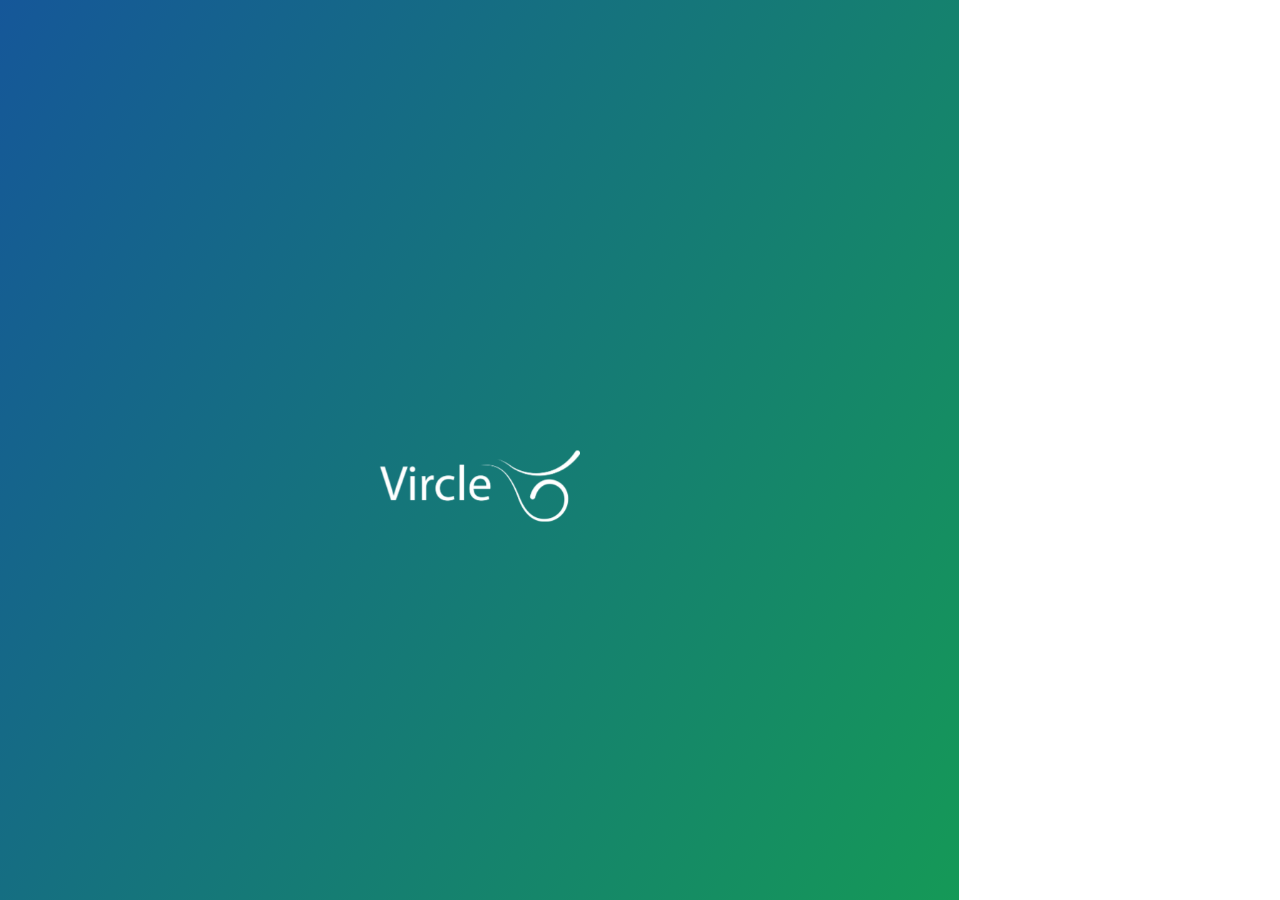
<file: index.html>
<!DOCTYPE html>
<html lang="en">
  <head>
    <meta charset="utf-8">
    <meta name="viewport" content="width=device-width, initial-scale=1, maximum-scale=1, minimum-scale=1, user-scalable=no, minimal-ui">
    <meta name="apple-mobile-web-app-capable" content="yes">
    <meta name="apple-mobile-web-app-status-bar-style" content="black">
    <title>vircle</title>
      <link rel="stylesheet" href="ui/css/framework7.min.css">
       <link rel="stylesheet" href="ui/css/font-awesome.min.css">
      <link href="ui/support/skype/emoticons.css" rel="stylesheet" type="text/css">
      <link rel="stylesheet" href="ui/css/style.css">
      <!-- Favicon-->
      <link href="ui/img/icon-57.png" rel="shortcut icon">
      <!-- iOS 7 iPad (retina) -->
      <link href="ui/img/icon-152.png" sizes="152x152" rel="apple-touch-icon">
      <!-- iOS 6 iPad (retina) -->
      <link href="ui/img/icon-144.png" sizes="144x144" rel="apple-touch-icon">
      <!-- iOS 7 iPhone (retina) -->
      <link href="ui/img/icon-120.png" sizes="120x120" rel="apple-touch-icon">
      <!-- iOS 6 iPhone (retina) -->
      <link href="ui/img/icon-114.png" sizes="114x114" rel="apple-touch-icon">
      <!-- iOS 7 iPad -->
      <link href="ui/img/icon-76.png" sizes="76x76" rel="apple-touch-icon">
      <!-- iOS 6 iPad -->
      <link href="ui/img/icon-72.png" sizes="72x72" rel="apple-touch-icon">
      <!-- iOS 6 iPhone -->
      <link href="ui/img/icon-57.png" sizes="57x57" rel="apple-touch-icon">
  </head>
  <body onunload="">
    <div class="statusbar-overlay"></div>
    <div class="panel-overlay"></div>
    <!-- Views -->
    <div class="views">
      <!-- Main view (right) -->
      <div class="view view-main navbar-through">
        <!-- <div class="navbar">
          <div class="navbar-inner">
            <div class="center sliding">Vircle</div>
          </div>
        </div>
        -->
        <!-- Pages-->
        <div class="pages">
          <!-- Page, data-page contains page name-->
            <div data-page="splash" class="page no-toolbar toolbar-fixed">
                <div class="page-content splash-page">
                    <div class="title splashlogo">
                        <h1><a href="ui/index.html">
                            <img src="ui/img/white.png" width="200px">
                        </a></h1>

                    </div>
                </div>
            </div>
        </div>
      </div>
    </div>
    <script type="text/javascript" src="ui/js/jquery-1.11.3.min.js"></script>
    <script type="text/javascript" src="ui/js/framework7.min.js"></script>
  </body>
</html>
</file>
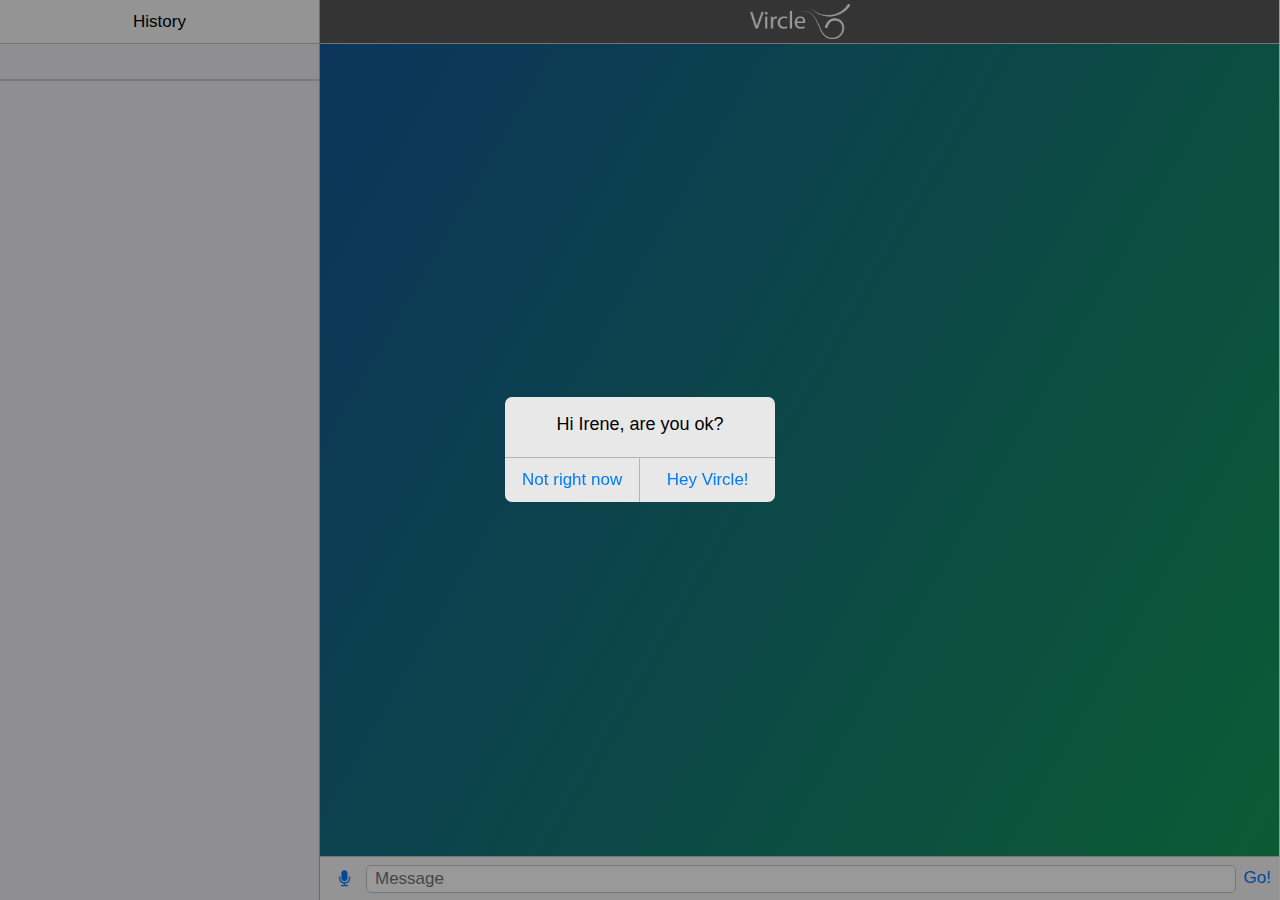
<file: ui/index.html>
<!DOCTYPE html>
<html lang="en"> <!-- manifest="cache.manifest" -->
  <head>
    <meta charset="utf-8">
    <meta name="viewport" content="width=device-width, initial-scale=1, maximum-scale=1, minimum-scale=1, user-scalable=no, minimal-ui">
    <meta name="apple-mobile-web-app-capable" content="yes">
    <meta name="apple-mobile-web-app-status-bar-style" content="black">
    <title>vircle</title>
      <link rel="stylesheet" href="css/framework7.min.css">
       <link rel="stylesheet" href="css/font-awesome.min.css">
      <link href="support/skype/emoticons.css" rel="stylesheet" type="text/css">
      <link rel="stylesheet" href="css/style.css">
      <!-- Favicon-->
      <link href="img/icon-57.png" rel="shortcut icon">
      <!-- iOS 7 iPad (retina) -->
      <link href="img/icon-152.png" sizes="152x152" rel="apple-touch-icon">
      <!-- iOS 6 iPad (retina) -->
      <link href="img/icon-144.png" sizes="144x144" rel="apple-touch-icon">
      <!-- iOS 7 iPhone (retina) -->
      <link href="img/icon-120.png" sizes="120x120" rel="apple-touch-icon">
      <!-- iOS 6 iPhone (retina) -->
      <link href="img/icon-114.png" sizes="114x114" rel="apple-touch-icon">
      <!-- iOS 7 iPad -->
      <link href="img/icon-76.png" sizes="76x76" rel="apple-touch-icon">
      <!-- iOS 6 iPad -->
      <link href="img/icon-72.png" sizes="72x72" rel="apple-touch-icon">
      <!-- iOS 6 iPhone -->
      <link href="img/icon-57.png" sizes="57x57" rel="apple-touch-icon">
  </head>
  <body onunload="">
    <div class="statusbar-overlay"></div>
    <div class="panel-overlay"></div>
    <!-- Views -->
    <div class="views">
      <!-- Left view -->
      <div class="view view-left navbar-through">
        <div class="navbar">
          <div class="navbar-inner">
            <div class="center sliding">History</div>
          </div>
        </div>
        <div class="pages">
          <div data-page="index-left" class="page">
            <div class="page-content">
              <div class="list-block">
                <ul id="historyList"></ul>
              </div>
            </div>
          </div>
        </div>
      </div>
      <!-- Main view (right) -->
      <div class="view view-main navbar-through">
        <div class="navbar toplogo">
          <div class="navbar-inner">
            <div class="center sliding "><img src="img/white.png" width="100px"></div>
            <!-- a href="#" class="link" onclick="newUser.remove();chattr.alert('You are now logged off.');location.reload();">Logout</a -->
          </div>
        </div>
        <!-- Pages-->
        <div class="pages">
          <!-- Page, data-page contains page name-->
            <div data-page="messages" class="page no-toolbar toolbar-fixed">
                <div class="toolbar messagebar">
                    <div class="toolbar-inner"><a href="#" id="speak" class="link icon-only"><i class="fa fa-microphone"></i></a>
                        <textarea placeholder="Message"></textarea><a href="#" class="link">Go!</a>
                    </div>
                </div>
                <div class="page-content messages-content">
                    <div class="messages"></div>
                </div>
            </div>
        </div>
      </div>
    </div>

    <div class="popup popup-options-1 optionspage">

    <div class="content-block-title forcewhite">These are my top suggestions for you:</div>
    <div class="list-block">
      <ul>
        <li class="item-content">
          <div class="item-media"><i class="fa fa-heartbeat"></i></div>
          <div class="item-inner">
            <div class="item-title"><a href="#" class="close-popup">Lie down and do this 30 minute body scan</a></div>
            <div class="item-after"><a href="#" class="close-popup"><i class="fa fa-angle-right"></i></a></div>
          </div>
        </li>
        <li class="item-content">
          <div class="item-media"><i class="fa fa-users"></i></div>
          <div class="item-inner">
            <div class="item-title"><a href="#" class="close-popup">Call Ross, he is close to your G P S location right now</a></div>
            <div class="item-after"><a href="#" class="close-popup"><i class="fa fa-angle-right"></i></a></div>
          </div>
        </li>
        <li class="item-content">
          <div class="item-media"><i class="fa fa-user-md"></i></div>
          <div class="item-inner">
            <div class="item-title"><a href="#" class="close-popup">Let me challenge your thinking through Cognitive Behavioral Therapy</a></div>
            <div class="item-after"><a href="#" class="close-popup"><i class="fa fa-angle-right"></i></a></div>
          </div>
        </li>
      </ul>
      <div class="list-block-label">Please, select one of the options</div>
    </div>

  </div>

  <div class="popup popup-options-2 optionspage">

  <div class="content-block-title forcewhite">Please rate the conversation:</div>
  <div class="list-block">
    <ul>
      <li class="item-content">
        <div class="item-media"><i class="fa fa-heart"></i></div>
        <div class="item-inner">
          <div class="item-title"><a href="#" class="close-popup">Love it</a></div>
          <div class="item-after"><a href="#" class="close-popup"><i class="fa fa-angle-right"></i></a></div>
        </div>
      </li>
      <li class="item-content">
        <div class="item-media"><i class="fa fa-thumbs-down"></i></div>
        <div class="item-inner">
          <div class="item-title"><a href="#" class="close-popup">Could be better</a></div>
          <div class="item-after"><a href="#" class="close-popup"><i class="fa fa-angle-right"></i></a></div>
        </div>
      </li>

    </ul>
    <div class="list-block-label">Please, select one of the options</div>
  </div>
</div>

    <script type="text/javascript" src="js/jquery-1.11.3.min.js"></script>
    <script type="text/javascript" src="js/framework7.min.js"></script>
    <script type="text/javascript" src="js/emoticons.js"></script>
    <script type="text/javascript" src="js/md5.js"></script>
    <script type="text/javascript" src="js/jBeep.js"></script>
    <script type="text/javascript" src="js/app.js"></script>
  </body>
</html>
</file>
<file: ui/support/skype/emoticons.css>
.emoticon {
    display: inline-block;
    width: 24px;
    height: 24px;
    text-indent: -10000px;
    overflow: hidden;
    cursor: text;
    background: url('emoticons.png') no-repeat;
    text-align: left;
}
.emoticon-smile { background-position: 0 0; }
.emoticon-sad-smile { background-position: 0 -29px; }
.emoticon-big-smile { background-position: 0 -58px; }
.emoticon-cool { background-position: 0 -87px; }
.emoticon-surprised { background-position: 0 -116px; }
.emoticon-wink { background-position: 0 -145px; }
.emoticon-crying { background-position: 0 -174px; }
.emoticon-sweating { background-position: 0 -203px; }
.emoticon-speechless { background-position: 0 -232px; }
.emoticon-kiss { background-position: 0 -261px; }
.emoticon-tongue-out { background-position: 0 -290px; }
.emoticon-blush { background-position: 0 -319px; }
.emoticon-wondering { background-position: 0 -348px; }
.emoticon-sleepy { background-position: 0 -377px; }
.emoticon-dull { background-position: 0 -406px; }
.emoticon-in-love { background-position: 0 -435px; }
.emoticon-evil-grin { background-position: 0 -464px; }
.emoticon-talking { background-position: 0 -493px; }
.emoticon-yawn { background-position: 0 -522px; }
.emoticon-puke { background-position: 0 -551px; }
.emoticon-doh { background-position: 0 -580px; }
.emoticon-angry { background-position: 0 -609px; }
.emoticon-speechless-1 { background-position: 0 -638px; }
.emoticon-it-wasnt-me { background-position: 0 -667px; }
.emoticon-kiss-1 { background-position: 0 -696px; }
.emoticon-party { background-position: 0 -725px; }
.emoticon-tongue-out-1 { background-position: 0 -754px; }
.emoticon-wondering-1 { background-position: 0 -783px; }
.emoticon-worried { background-position: 0 -812px; }
.emoticon-mmm { background-position: 0 -841px; }
.emoticon-sleepy-1 { background-position: 0 -870px; }
.emoticon-dull-1 { background-position: 0 -899px; }
.emoticon-nerd { background-position: 0 -928px; }
.emoticon-evil-grin-1 { background-position: 0 -957px; }
.emoticon-lips-sealed { background-position: 0 -986px; }
.emoticon-hi { background-position: 0 -1015px; }
.emoticon-call { background-position: 0 -1044px; }
.emoticon-devil { background-position: 0 -1073px; }
.emoticon-angel { background-position: 0 -1102px; }
.emoticon-angry-1 { background-position: 0 -1131px; }
.emoticon-envy { background-position: 0 -1160px; }
.emoticon-worried-1 { background-position: 0 -1189px; }
.emoticon-nerd-1 { background-position: 0 -1218px; }
.emoticon-wait { background-position: 0 -1247px; }
.emoticon-bear { background-position: 0 -1276px; }
.emoticon-lips-sealed-1 { background-position: 0 -1305px; }
.emoticon-make-up { background-position: 0 -1334px; }
.emoticon-giggle { background-position: 0 -1363px; }
.emoticon-clapping { background-position: 0 -1392px; }
.emoticon-thinking { background-position: 0 -1421px; }
.emoticon-bow { background-position: 0 -1450px; }
.emoticon-rofl { background-position: 0 -1479px; }
.emoticon-whew { background-position: 0 -1508px; }
.emoticon-happy { background-position: 0 -1537px; }
.emoticon-smirk { background-position: 0 -1566px; }
.emoticon-nod { background-position: 0 -1595px; }
.emoticon-shake { background-position: 0 -1624px; }
.emoticon-punch { background-position: 0 -1653px; }
.emoticon-emo { background-position: 0 -1682px; }
.emoticon-yes { background-position: 0 -1711px; }
.emoticon-no { background-position: 0 -1740px; }
.emoticon-handshake { background-position: 0 -1769px; }
.emoticon-skype { background-position: 0 -1798px; }
.emoticon-heart { background-position: 0 -1827px; }
.emoticon-broken-heart { background-position: 0 -1856px; }
.emoticon-mail { background-position: 0 -1885px; }
.emoticon-flower { background-position: 0 -1914px; }
.emoticon-rain { background-position: 0 -1943px; }
.emoticon-sun { background-position: 0 -1972px; }
.emoticon-time { background-position: -29px 0; }
.emoticon-music { background-position: -29px -29px; }
.emoticon-movie { background-position: -29px -58px; }
.emoticon-phone { background-position: -29px -87px; }
.emoticon-coffee { background-position: -29px -116px; }
.emoticon-pizza { background-position: -29px -145px; }
.emoticon-cash { background-position: -29px -174px; }
.emoticon-muscle { background-position: -29px -203px; }
.emoticon-cake { background-position: -29px -232px; }
.emoticon-beer { background-position: -29px -261px; }
.emoticon-drink { background-position: -29px -290px; }
.emoticon-dance { background-position: -29px -319px; }
.emoticon-ninja { background-position: -29px -348px; }
.emoticon-star { background-position: -29px -377px; }
.emoticon-mooning { background-position: -29px -406px; }
.emoticon-middlefinger { background-position: -29px -435px; }
.emoticon-bandit { background-position: -29px -464px; }
.emoticon-drunk { background-position: -29px -493px; }
.emoticon-smoke { background-position: -29px -522px; }
.emoticon-toivo { background-position: -29px -551px; }
.emoticon-rock { background-position: -29px -580px; }
.emoticon-headbang { background-position: -29px -609px; }
.emoticon-bug { background-position: -29px -638px; }
.emoticon-fubar { background-position: -29px -666px; }
.emoticon-poolparty { background-position: -29px -695px; }
.emoticon-swear { background-position: -29px -724px; }
.emoticon-tmi { background-position: -29px -753px; }
.emoticon-heidy { background-position: -29px -782px; }
.emoticon-myspace { background-position: -29px -811px; }
.emoticon-malthe { background-position: -29px -840px; }
.emoticon-tauri { background-position: -29px -869px; }
.emoticon-priidu { background-position: -29px -898px; }
</file>
<file: ui/css/style.css>
.view-left {
    float: left;
    width: 320px;
    border-right: 1px solid #b2b2b2;
}
.view-main {
    width: -webkit-calc(100% - 321px);
    width: -moz-calc(100% - 321px);
    width: -ms-calc(100% - 321px);
    width: calc(100% - 321px);
}
.message-received.message-pic .message-text {
    background: #e5e5ea;
}
.message-sent.message-pic .message-text {
    background: #e5e5ea;
}
.messages-content{
    background-color: #159957;
    background-image: linear-gradient(120deg, #155799, #159957);
}

.splash-page{
    background-color: #159957;
    background-image: linear-gradient(120deg, #155799, #159957);
    color: #fff !important;
    text-align: center;
}
.splash-page a{
    color: #fff !important;
    -webkit-transform-style: preserve-3d;
    -moz-transform-style: preserve-3d;
    transform-style: preserve-3d;
}
.splashlogo{
    position: relative;
    top: 50%;
    transform: translateY(-50%);
}
.toplogo{
    background-color: #585858 !important;
}

.optionspage{
    background: -webkit-linear-gradient(180deg, #2c3e50 10%, #3498db 90%); /* Chrome 10+, Saf5.1+ */
    background:    -moz-linear-gradient(180deg, #2c3e50 10%, #3498db 90%); /* FF3.6+ */
    background:     -ms-linear-gradient(180deg, #2c3e50 10%, #3498db 90%); /* IE10 */
    background:      -o-linear-gradient(180deg, #2c3e50 10%, #3498db 90%); /* Opera 11.10+ */
    background:         linear-gradient(180deg, #2c3e50 10%, #3498db 90%); /* W3C */
}

.optionspage .list-block .item-title{
    white-space: normal !important;
}

.optionspage a{
    color: #000;
    text-decoration: none;
}

.forcewhite{
    color: #fff;
}
@media (max-width: 768px) {
    .view-left {
        width: 160px;
    }
    .view-main {
        width: -webkit-calc(100% - 161px);
        width: -moz-calc(100% - 161px);
        width: -ms-calc(100% - 161px);
        width: calc(100% - 161px);
    }
}
@media (max-width: 480px) {
    .view-left {
        display: none;
    }
    .view-main {
        width: 100%;
    }
}
</file>
<file: ui/css/framework7.min.css>
/*
 * Framework7 0.9.5
 * Full Featured HTML Framework For Building iOS 7 Apps
 *
 * http://www.idangero.us/framework7
 *
 * Copyright 2014, Vladimir Kharlampidi
 * The iDangero.us
 * http://www.idangero.us/
 *
 * Licensed under MIT
 *
 * Released on: August 15, 2014
*/
html,body{position:relative;height:100%;width:100%;overflow-x:hidden}body{font-family:Helvetica Neue,Helvetica,Arial,sans-serif;margin:0;padding:0;color:#000;font-size:14px;line-height:1.4;width:100%;-webkit-text-size-adjust:100%;background:#fff;overflow:hidden}@media all and (width:1024px) and (height:691px) and (orientation:landscape){html,body{height:671px}}@media all and (width:1024px) and (height:692px) and (orientation:landscape){html,body{height:672px}}*{-webkit-tap-highlight-color:rgba(0,0,0,0);-webkit-touch-callout:none}a,input,textarea,select{outline:0}a{text-decoration:none;color:#007aff}p{margin:1em 0}.row{display:-webkit-box;display:-ms-flexbox;display:-webkit-flex;display:flex;-webkit-box-pack:justify;-ms-flex-pack:justify;-webkit-justify-content:space-between;justify-content:space-between;-webkit-flex-wrap:wrap;-ms-flex-wrap:wrap;flex-wrap:wrap}.row>[class*=col-]{-webkit-box-sizing:border-box;-moz-box-sizing:border-box;box-sizing:border-box}.row .col-100{width:100%;width:-webkit-calc((100% - 15px*0) / 1);width:calc((100% - 15px*0) / 1)}.row.no-gutter .col-100{width:100%}.row .col-95{width:95%;width:-webkit-calc((100% - 15px*0.05263157894736836) / 1.0526315789473684);width:calc((100% - 15px*0.05263157894736836) / 1.0526315789473684)}.row.no-gutter .col-95{width:95%}.row .col-90{width:90%;width:-webkit-calc((100% - 15px*0.11111111111111116) / 1.1111111111111112);width:calc((100% - 15px*0.11111111111111116) / 1.1111111111111112)}.row.no-gutter .col-90{width:90%}.row .col-85{width:85%;width:-webkit-calc((100% - 15px*0.17647058823529416) / 1.1764705882352942);width:calc((100% - 15px*0.17647058823529416) / 1.1764705882352942)}.row.no-gutter .col-85{width:85%}.row .col-80{width:80%;width:-webkit-calc((100% - 15px*0.25) / 1.25);width:calc((100% - 15px*0.25) / 1.25)}.row.no-gutter .col-80{width:80%}.row .col-75{width:75%;width:-webkit-calc((100% - 15px*0.33333333333333326) / 1.3333333333333333);width:calc((100% - 15px*0.33333333333333326) / 1.3333333333333333)}.row.no-gutter .col-75{width:75%}.row .col-66{width:66.66666666666666%;width:-webkit-calc((100% - 15px*0.5000000000000002) / 1.5000000000000002);width:calc((100% - 15px*0.5000000000000002) / 1.5000000000000002)}.row.no-gutter .col-66{width:66.66666666666666%}.row .col-60{width:60%;width:-webkit-calc((100% - 15px*0.6666666666666667) / 1.6666666666666667);width:calc((100% - 15px*0.6666666666666667) / 1.6666666666666667)}.row.no-gutter .col-60{width:60%}.row .col-50{width:50%;width:-webkit-calc((100% - 15px*1) / 2);width:calc((100% - 15px*1) / 2)}.row.no-gutter .col-50{width:50%}.row .col-40{width:40%;width:-webkit-calc((100% - 15px*1.5) / 2.5);width:calc((100% - 15px*1.5) / 2.5)}.row.no-gutter .col-40{width:40%}.row .col-33{width:33.333333333333336%;width:-webkit-calc((100% - 15px*2) / 3);width:calc((100% - 15px*2) / 3)}.row.no-gutter .col-33{width:33.333333333333336%}.row .col-25{width:25%;width:-webkit-calc((100% - 15px*3) / 4);width:calc((100% - 15px*3) / 4)}.row.no-gutter .col-25{width:25%}.row .col-20{width:20%;width:-webkit-calc((100% - 15px*4) / 5);width:calc((100% - 15px*4) / 5)}.row.no-gutter .col-20{width:20%}.row .col-15{width:15%;width:-webkit-calc((100% - 15px*5.666666666666667) / 6.666666666666667);width:calc((100% - 15px*5.666666666666667) / 6.666666666666667)}.row.no-gutter .col-15{width:15%}.row .col-10{width:10%;width:-webkit-calc((100% - 15px*9) / 10);width:calc((100% - 15px*9) / 10)}.row.no-gutter .col-10{width:10%}.row .col-5{width:5%;width:-webkit-calc((100% - 15px*19) / 20);width:calc((100% - 15px*19) / 20)}.row.no-gutter .col-5{width:5%}@media all and (min-width:768px){.row .tablet-100{width:100%;width:-webkit-calc((100% - 15px*0) / 1);width:calc((100% - 15px*0) / 1)}.row.no-gutter .tablet-100{width:100%}.row .tablet-95{width:95%;width:-webkit-calc((100% - 15px*0.05263157894736836) / 1.0526315789473684);width:calc((100% - 15px*0.05263157894736836) / 1.0526315789473684)}.row.no-gutter .tablet-95{width:95%}.row .tablet-90{width:90%;width:-webkit-calc((100% - 15px*0.11111111111111116) / 1.1111111111111112);width:calc((100% - 15px*0.11111111111111116) / 1.1111111111111112)}.row.no-gutter .tablet-90{width:90%}.row .tablet-85{width:85%;width:-webkit-calc((100% - 15px*0.17647058823529416) / 1.1764705882352942);width:calc((100% - 15px*0.17647058823529416) / 1.1764705882352942)}.row.no-gutter .tablet-85{width:85%}.row .tablet-80{width:80%;width:-webkit-calc((100% - 15px*0.25) / 1.25);width:calc((100% - 15px*0.25) / 1.25)}.row.no-gutter .tablet-80{width:80%}.row .tablet-75{width:75%;width:-webkit-calc((100% - 15px*0.33333333333333326) / 1.3333333333333333);width:calc((100% - 15px*0.33333333333333326) / 1.3333333333333333)}.row.no-gutter .tablet-75{width:75%}.row .tablet-66{width:66.66666666666666%;width:-webkit-calc((100% - 15px*0.5000000000000002) / 1.5000000000000002);width:calc((100% - 15px*0.5000000000000002) / 1.5000000000000002)}.row.no-gutter .tablet-66{width:66.66666666666666%}.row .tablet-60{width:60%;width:-webkit-calc((100% - 15px*0.6666666666666667) / 1.6666666666666667);width:calc((100% - 15px*0.6666666666666667) / 1.6666666666666667)}.row.no-gutter .tablet-60{width:60%}.row .tablet-50{width:50%;width:-webkit-calc((100% - 15px*1) / 2);width:calc((100% - 15px*1) / 2)}.row.no-gutter .tablet-50{width:50%}.row .tablet-40{width:40%;width:-webkit-calc((100% - 15px*1.5) / 2.5);width:calc((100% - 15px*1.5) / 2.5)}.row.no-gutter .tablet-40{width:40%}.row .tablet-33{width:33.333333333333336%;width:-webkit-calc((100% - 15px*2) / 3);width:calc((100% - 15px*2) / 3)}.row.no-gutter .tablet-33{width:33.333333333333336%}.row .tablet-25{width:25%;width:-webkit-calc((100% - 15px*3) / 4);width:calc((100% - 15px*3) / 4)}.row.no-gutter .tablet-25{width:25%}.row .tablet-20{width:20%;width:-webkit-calc((100% - 15px*4) / 5);width:calc((100% - 15px*4) / 5)}.row.no-gutter .tablet-20{width:20%}.row .tablet-15{width:15%;width:-webkit-calc((100% - 15px*5.666666666666667) / 6.666666666666667);width:calc((100% - 15px*5.666666666666667) / 6.666666666666667)}.row.no-gutter .tablet-15{width:15%}.row .tablet-10{width:10%;width:-webkit-calc((100% - 15px*9) / 10);width:calc((100% - 15px*9) / 10)}.row.no-gutter .tablet-10{width:10%}.row .tablet-5{width:5%;width:-webkit-calc((100% - 15px*19) / 20);width:calc((100% - 15px*19) / 20)}.row.no-gutter .tablet-5{width:5%}}.views,.view{position:relative;width:100%;height:100%;z-index:5000}.views{overflow:auto;-webkit-overflow-scrolling:touch}.view{overflow:hidden;-webkit-box-sizing:border-box;-moz-box-sizing:border-box;box-sizing:border-box}.pages{position:relative;width:100%;height:100%;overflow:hidden;background:#000}.page{-webkit-box-sizing:border-box;-moz-box-sizing:border-box;box-sizing:border-box;position:absolute;left:0;top:0;width:100%;height:100%;overflow:hidden;background:#efeff4;-webkit-transform:translate3d(0,0,0);-ms-transform:translate3d(0,0,0);transform:translate3d(0,0,0);opacity:1;-webkit-box-shadow:none;box-shadow:none}.page.cached{display:none}.page-on-left{opacity:.9;-webkit-box-shadow:0 0 12px rgba(0,0,0,.5);box-shadow:0 0 12px rgba(0,0,0,.5);-webkit-transform:translate3d(-20%,0,0);-ms-transform:translate3d(-20%,0,0);transform:translate3d(-20%,0,0)}.page-on-center{opacity:1;-webkit-box-shadow:0 0 12px rgba(0,0,0,.5);box-shadow:0 0 12px rgba(0,0,0,.5);-webkit-transform:translate3d(0,0,0);-ms-transform:translate3d(0,0,0);transform:translate3d(0,0,0)}.page-on-right{-webkit-box-shadow:none;box-shadow:none;opacity:1;-webkit-transform:translate3d(100%,0,0);-ms-transform:translate3d(100%,0,0);transform:translate3d(100%,0,0)}.page-content{overflow:auto;-webkit-overflow-scrolling:touch;-webkit-box-sizing:border-box;-moz-box-sizing:border-box;box-sizing:border-box;height:100%}.page-transitioning{-webkit-transition-duration:400ms;transition-duration:400ms}.page-from-right-to-center{-webkit-animation:pageFromRightToCenter 400ms forwards;animation:pageFromRightToCenter 400ms forwards}.page-from-center-to-right{-webkit-animation:pageFromCenterToRight 400ms forwards;animation:pageFromCenterToRight 400ms forwards}@-webkit-keyframes pageFromRightToCenter{from{-webkit-box-shadow:none;box-shadow:none;-webkit-transform:translate3d(100%,0,0)}to{-webkit-box-shadow:0 0 12px rgba(0,0,0,.5);box-shadow:0 0 12px rgba(0,0,0,.5);-webkit-transform:translate3d(0,0,0)}}@-webkit-keyframes pageFromCenterToRight{from{-webkit-box-shadow:0 0 12px rgba(0,0,0,.5);box-shadow:0 0 12px rgba(0,0,0,.5);-webkit-transform:translate3d(0,0,0)}to{-webkit-box-shadow:none;box-shadow:none;-webkit-transform:translate3d(100%,0,0)}}@keyframes pageFromRightToCenter{from{-webkit-box-shadow:none;box-shadow:none;transform:translate3d(100%,0,0)}to{-webkit-box-shadow:0 0 12px rgba(0,0,0,.5);box-shadow:0 0 12px rgba(0,0,0,.5);transform:translate3d(0,0,0)}}@keyframes pageFromCenterToRight{from{-webkit-box-shadow:0 0 12px rgba(0,0,0,.5);box-shadow:0 0 12px rgba(0,0,0,.5);transform:translate3d(0,0,0)}to{-webkit-box-shadow:none;box-shadow:none;transform:translate3d(100%,0,0)}}.page-from-center-to-left{-webkit-animation:pageFromCenterToLeft 400ms forwards;animation:pageFromCenterToLeft 400ms forwards}.page-from-left-to-center{-webkit-animation:pageFromLeftToCenter 400ms forwards;animation:pageFromLeftToCenter 400ms forwards}@-webkit-keyframes pageFromCenterToLeft{from{opacity:1;-webkit-transform:translate3d(0,0,0)}to{opacity:.9;-webkit-transform:translate3d(-20%,0,0)}}@-webkit-keyframes pageFromLeftToCenter{from{opacity:.9;-webkit-transform:translate3d(-20%,0,0)}to{opacity:1;-webkit-transform:translate3d(0,0,0)}}@keyframes pageFromCenterToLeft{from{opacity:1;transform:translate3d(0,0,0)}to{opacity:.9;transform:translate3d(-20%,0,0)}}@keyframes pageFromLeftToCenter{from{opacity:.9;transform:translate3d(-20%,0,0)}to{opacity:1;transform:translate3d(0,0,0)}}html.android .page{box-shadow:none!important}html.android .page-from-right-to-center{-webkit-animation:pageFromRightToCenterDegrade 400ms forwards;animation:pageFromRightToCenterDegrade 400ms forwards}html.android .page-from-center-to-right{-webkit-animation:pageFromCenterToRightDegrade 400ms forwards;animation:pageFromCenterToRightDegrade 400ms forwards}@-webkit-keyframes pageFromRightToCenterDegrade{from{-webkit-transform:translate3d(100%,0,0)}to{-webkit-transform:translate3d(0,0,0)}}@-webkit-keyframes pageFromCenterToRightDegrade{from{-webkit-transform:translate3d(0,0,0)}to{-webkit-transform:translate3d(100%,0,0)}}@keyframes pageFromRightToCenterDegrade{from{transform:translate3d(100%,0,0)}to{transform:translate3d(0,0,0)}}@keyframes pageFromCenterToRightDegrade{from{transform:translate3d(0,0,0)}to{transform:translate3d(100%,0,0)}}.navbar-inner,.toolbar-inner{position:absolute;left:0;top:0;width:100%;height:100%;padding:0 8px;-webkit-box-sizing:border-box;-moz-box-sizing:border-box;box-sizing:border-box;display:-webkit-box;display:-ms-flexbox;display:-webkit-flex;display:flex;-webkit-box-pack:justify;-ms-flex-pack:justify;-webkit-justify-content:space-between;justify-content:space-between;-webkit-box-align:center;-ms-flex-align:center;-webkit-align-items:center;align-items:center}.navbar,.toolbar{height:44px;width:100%;-webkit-box-sizing:border-box;-moz-box-sizing:border-box;box-sizing:border-box;font-size:17px;position:relative;margin:0;z-index:500;-webkit-backface-visibility:hidden;backface-visibility:hidden}.navbar b,.toolbar b{font-weight:500}.navbar a.link,.toolbar a.link{line-height:44px;height:44px;text-decoration:none;position:relative;display:-webkit-box;display:-ms-flexbox;display:-webkit-flex;display:flex;-webkit-box-pack:start;-ms-flex-pack:start;-webkit-justify-content:flex-start;justify-content:flex-start;-webkit-box-align:center;-ms-flex-align:center;-webkit-align-items:center;align-items:center;-webkit-transition-duration:300ms;transition-duration:300ms}.navbar a.link:active,.toolbar a.link:active{opacity:.3;-webkit-transition-duration:0ms;transition-duration:0ms}.navbar a.link i+span,.toolbar a.link i+span,.navbar a.link i+i,.toolbar a.link i+i,.navbar a.link span+i,.toolbar a.link span+i,.navbar a.link span+span,.toolbar a.link span+span{margin-left:7px}.navbar a.icon-only,.toolbar a.icon-only{min-width:44px;display:-webkit-box;display:-ms-flexbox;display:-webkit-flex;display:flex;-webkit-box-pack:center;-ms-flex-pack:center;-webkit-justify-content:center;justify-content:center;-webkit-box-align:center;-ms-flex-align:center;-webkit-align-items:center;align-items:center;margin:0}.navbar i.icon,.toolbar i.icon{display:block}.navbar{left:0;top:0;background:#f7f7f8;border-bottom:1px solid #c4c4c4}html.retina.ios-gt-7 .navbar{border-bottom-width:.5px}.navbar .center{font-size:17px;font-weight:500;text-align:center;margin:0;position:relative;overflow:hidden;text-overflow:ellipsis;white-space:nowrap;line-height:44px;-webkit-flex-shrink:10;-ms-flex:0 10 auto;flex-shrink:10;display:-webkit-box;display:-ms-flexbox;display:-webkit-flex;display:flex;-webkit-box-align:center;-ms-flex-align:center;-webkit-align-items:center;align-items:center}.navbar .left,.navbar .right{-webkit-flex-shrink:0;-ms-flex:0 0 auto;flex-shrink:0;display:-webkit-box;display:-ms-flexbox;display:-webkit-flex;display:flex;-webkit-box-pack:start;-ms-flex-pack:start;-webkit-justify-content:flex-start;justify-content:flex-start;-webkit-box-align:center;-ms-flex-align:center;-webkit-align-items:center;align-items:center;-webkit-transform:translate3d(0,0,0);-ms-transform:translate3d(0,0,0);transform:translate3d(0,0,0)}.navbar .left a+a,.navbar .right a+a{margin-left:15px}.navbar .left{margin-right:10px}.navbar .right{margin-left:10px}.navbar .right:first-child{position:absolute;right:8px;height:100%}.toolbar{left:0;bottom:0;background:#f7f7f8;border-top:1px solid #c4c4c4}html.retina.ios-gt-7 .toolbar{border-top-width:.5px}.toolbar a{-webkit-flex-shrink:1;-ms-flex:0 1 auto;flex-shrink:1;position:relative;white-space:nowrap;text-overflow:ellipsis;overflow:hidden}.tabbar{color:#929292;z-index:5001}.tabbar a{color:#929292}.tabbar a.active{color:#007aff}.tabbar a.tab-link,.tabbar a.link{height:100%;width:100%;-webkit-box-sizing:border-box;-moz-box-sizing:border-box;box-sizing:border-box;display:-webkit-box;display:-ms-flexbox;display:-webkit-flex;display:flex;-webkit-box-pack:center;-ms-flex-pack:center;-webkit-justify-content:center;justify-content:center;-webkit-box-align:center;-ms-flex-align:center;-webkit-align-items:center;align-items:center;overflow:visible;-webkit-box-flex:1;-ms-flex:1;-webkit-box-orient:vertical;-moz-box-orient:vertical;-ms-flex-direction:column;-webkit-flex-direction:column;flex-direction:column}.tabbar-labels{height:50px}.tabbar-labels a.tab-link,.tabbar-labels a.link{padding-top:4px;padding-bottom:4px;height:100%;-webkit-box-pack:justify;-ms-flex-pack:justify;-webkit-justify-content:space-between;justify-content:space-between}.tabbar-labels span.tabbar-label{line-height:1;display:block;letter-spacing:.01em;font-size:10px;position:relative;text-overflow:ellipsis;white-space:nowrap}@media all and (min-width:768px){.tabbar .toolbar-inner{-webkit-box-pack:center;-ms-flex-pack:center;-webkit-justify-content:center;justify-content:center}.tabbar a.tab-link,.tabbar a.link{width:auto;min-width:105px}.tabbar-labels{height:55px}.tabbar-labels span.tabbar-label{font-size:14px}}.navbar-from-right-to-center .left,.navbar-from-right-to-center .right,.navbar-from-right-to-center .center{-webkit-animation:navbarElementFadeIn 400ms forwards;animation:navbarElementFadeIn 400ms forwards}.navbar-from-right-to-center .sliding{opacity:1}.navbar-from-center-to-right .left,.navbar-from-center-to-right .right,.navbar-from-center-to-right .center{-webkit-animation:navbarElementFadeOut 400ms forwards;animation:navbarElementFadeOut 400ms forwards}.navbar-from-center-to-right .sliding{opacity:0}@-webkit-keyframes navbarElementFadeIn{from{opacity:0}to{opacity:1}}@keyframes navbarElementFadeIn{from{opacity:0}to{opacity:1}}.navbar-from-center-to-left .left,.navbar-from-center-to-left .right,.navbar-from-center-to-left .center{-webkit-animation:navbarElementFadeOut 400ms forwards;animation:navbarElementFadeOut 400ms forwards}.navbar-from-center-to-left .sliding{opacity:0}.navbar-from-left-to-center .left,.navbar-from-left-to-center .right,.navbar-from-left-to-center .center{-webkit-animation:navbarElementFadeIn 400ms forwards;animation:navbarElementFadeIn 400ms forwards}.navbar-from-left-to-center .sliding{opacity:1}.navbar-on-left .left,.navbar-on-left .right,.navbar-on-left .center{opacity:0}.navbar-on-left .sliding{opacity:0}.navbar-on-right .left,.navbar-on-right .right,.navbar-on-right .center{opacity:0}.navbar-on-right .sliding{opacity:0}@-webkit-keyframes navbarElementFadeOut{from{opacity:1}to{opacity:0}}@keyframes navbarElementFadeOut{from{opacity:1}to{opacity:0}}.navbar-from-right-to-center .left.sliding .back.link .icon,.navbar-from-center-to-right .left.sliding .back.link .icon,.navbar-from-center-to-left .left.sliding .back.link .icon,.navbar-from-left-to-center .left.sliding .back.link .icon{-webkit-transition-duration:400ms;transition-duration:400ms}.navbar-from-right-to-center .sliding,.navbar-from-center-to-right .sliding,.navbar-from-center-to-left .sliding,.navbar-from-left-to-center .sliding{-webkit-transition-duration:400ms;transition-duration:400ms;-webkit-animation:none;animation:none}.page>.navbar,.view>.navbar,.views>.navbar,.page>.toolbar,.view>.toolbar,.views>.toolbar{position:absolute}.navbar-through .page-content{padding-top:44px}.toolbar-through .page-content{padding-bottom:44px}.navbar-fixed .page-content{padding-top:44px}.toolbar-fixed .page-content{padding-bottom:44px}.hidden-navbar .navbar{-webkit-transition-duration:400ms;transition-duration:400ms;-webkit-transform:translate3d(0,-100%,0);-ms-transform:translate3d(0,-100%,0);transform:translate3d(0,-100%,0)}.hiding-navbar .navbar{-webkit-transition-duration:400ms;transition-duration:400ms;-webkit-transform:translate3d(0,0,0);-ms-transform:translate3d(0,0,0);transform:translate3d(0,0,0)}.page.no-navbar .page-content{padding-top:0}.hidden-toolbar .toolbar{-webkit-transition-duration:400ms;transition-duration:400ms;-webkit-transform:translate3d(0,100%,0);-ms-transform:translate3d(0,100%,0);transform:translate3d(0,100%,0)}.hiding-toolbar .toolbar{-webkit-transition-duration:400ms;transition-duration:400ms;-webkit-transform:translate3d(0,0,0);-ms-transform:translate3d(0,0,0);transform:translate3d(0,0,0)}.page.no-toolbar .page-content{padding-bottom:0}.searchbar{height:44px;background:#c9c9ce;-webkit-box-sizing:border-box;-moz-box-sizing:border-box;box-sizing:border-box;border-bottom:1px solid #b4b4b4;padding:0 8px;overflow:hidden;position:relative;display:-webkit-box;display:-ms-flexbox;display:-webkit-flex;display:flex;-webkit-box-align:center;-ms-flex-align:center;-webkit-align-items:center;align-items:center}html.retina.ios-gt-7 .searchbar{border-bottom-width:.5px}.searchbar .searchbar-input{width:100%;height:28px;position:relative;-webkit-flex-shrink:1;-ms-flex:0 1 auto;flex-shrink:1}.searchbar input[type=search]{-webkit-box-sizing:border-box;-moz-box-sizing:border-box;box-sizing:border-box;width:100%;height:100%;display:block;border:none;-webkit-appearance:none;-moz-appearance:none;-ms-appearance:none;appearance:none;border-radius:5px;font-family:inherit;color:#000;font-size:14px;font-weight:400;padding:0 28px;background:#fff url("data:image/svg+xml;charset=utf-8,<svg xmlns='http://www.w3.org/2000/svg' viewBox='0 0 13 13' enable-background='new 0 0 13 13'><g><path fill='%23939398' d='M5,1c2.2,0,4,1.8,4,4S7.2,9,5,9S1,7.2,1,5S2.8,1,5,1 M5,0C2.2,0,0,2.2,0,5s2.2,5,5,5s5-2.2,5-5S7.8,0,5,0 L5,0z'/></g><line stroke='%23939398' stroke-miterlimit='10' x1='12.6' y1='12.6' x2='8.2' y2='8.2'/></svg>") no-repeat 8px center;-webkit-background-size:13px 13px;background-size:13px 13px}.searchbar input[type=search]::-webkit-input-placeholder{color:#939398;opacity:1}.searchbar input[type=search]::-webkit-search-cancel-button{-webkit-appearance:none}.searchbar .searchbar-clear{position:absolute;width:28px;height:28px;right:0;top:0;opacity:0;pointer-events:none;background:url("data:image/svg+xml;charset=utf-8,<svg xmlns='http://www.w3.org/2000/svg' viewBox='0 0 28 28'><circle cx='14' cy='14' r='14' fill='%238e8e93'/><line stroke='%23ffffff' stroke-width='2' stroke-miterlimit='10' x1='8' y1='8' x2='20' y2='20'/><line fill='none' stroke='%23ffffff' stroke-width='2' stroke-miterlimit='10' x1='20' y1='8' x2='8' y2='20'/></svg>") no-repeat center;-webkit-background-size:14px 14px;background-size:14px 14px;-webkit-transition-duration:300ms;transition-duration:300ms;cursor:pointer}.searchbar .searchbar-cancel{-webkit-transition-duration:300ms;transition-duration:300ms;-webkit-transform:translate3d(0,0,0);-ms-transform:translate3d(0,0,0);transform:translate3d(0,0,0);font-size:17px;cursor:pointer;opacity:0;-webkit-flex-shrink:0;-ms-flex:0 0 auto;flex-shrink:0;margin-left:0;pointer-events:none}.searchbar.searchbar-active .searchbar-cancel{margin-left:8px;opacity:1;pointer-events:auto}.searchbar.searchbar-active .searchbar-cancel:active{opacity:.3;-webkit-transition-duration:0ms;transition-duration:0ms}.searchbar.searchbar-not-empty .searchbar-clear{pointer-events:auto;opacity:1}.searchbar-overlay{position:absolute;left:0;top:0;width:100%;height:100%;z-index:100;opacity:0;pointer-events:none;background:rgba(0,0,0,.4);-webkit-transition-duration:300ms;transition-duration:300ms;-webkit-transform:translate3d(0,0,0);-ms-transform:translate3d(0,0,0);transform:translate3d(0,0,0)}.searchbar-overlay.searchbar-overlay-active{opacity:1;pointer-events:auto}.searchbar-not-found{display:none}.hidden-by-searchbar,.list-block .hidden-by-searchbar,.list-block li.hidden-by-searchbar{display:none}.page>.searchbar{position:absolute;width:100%;left:0;top:0;z-index:200}.page>.searchbar~.page-content{padding-top:44px}.navbar-fixed .page>.searchbar,.navbar-through .page>.searchbar,.navbar-fixed>.searchbar,.navbar-through>.searchbar{top:44px}.navbar-fixed .page>.searchbar~.page-content,.navbar-through .page>.searchbar~.page-content,.navbar-fixed>.searchbar~.page-content,.navbar-through>.searchbar~.page-content{padding-top:88px}.messagebar{-webkit-transform:translate3d(0,0,0);-ms-transform:translate3d(0,0,0);transform:translate3d(0,0,0);-webkit-transition-duration:0ms;transition-duration:0ms}.messagebar textarea{-webkit-appearance:none;-moz-appearance:none;-ms-appearance:none;appearance:none;-webkit-box-sizing:border-box;-moz-box-sizing:border-box;box-sizing:border-box;border:1px solid #c8c8cd;background:#fff;border-radius:5px;box-shadow:none;display:block;padding:3px 8px;margin:0;width:100%;height:28px;color:#000;font-size:17px;line-height:20px;font-family:inherit;resize:none;-webkit-flex-shrink:1;-ms-flex:0 1 auto;flex-shrink:1}.messagebar .link{-ms-flex-item-align:flex-end;-webkit-align-self:flex-end;align-self:flex-end}.messagebar .link.icon-only:first-child{margin-left:-6px}.messagebar .link:not(.icon-only)+textarea{margin-left:8px}.messagebar textarea+.link{margin-left:8px}.messagebar .link{-webkit-flex-shrink:0;-ms-flex:0 0 auto;flex-shrink:0}.messagebar~.page-content{padding-bottom:44px}.page.no-toolbar .messagebar~.page-content{padding-bottom:44px}.hidden-toolbar .messagebar{-webkit-transform:translate3d(0,0,0);-ms-transform:translate3d(0,0,0);transform:translate3d(0,0,0);-webkit-transition-duration:0ms;transition-duration:0ms}i.icon{display:inline-block;vertical-align:middle;background-size:100% auto;background-position:center;background-repeat:no-repeat;font-style:normal;position:relative}i.icon.icon-back{width:12px;height:20px;background-image:url("data:image/svg+xml;charset=utf-8,<svg xmlns='http://www.w3.org/2000/svg' viewBox='0 0 12 20'><path d='M10,0l2,2l-8,8l8,8l-2,2L0,10L10,0z' fill='%23007aff'/></svg>")}i.icon.icon-bars{width:21px;height:13px;background-image:url("data:image/svg+xml;charset=utf-8,<svg xmlns='http://www.w3.org/2000/svg' viewBox='0 0 42 26'><path fill='%23007aff' d='M0,0h4v4H0V0z M8,1h34v2H8V1z M0,11h4v4H0V11z M8,12h34v2H8V12z M0,22h4v4H0V22z M8,23h34v2H8V23z'/></svg>")}i.icon.icon-camera{width:25px;height:20px;background-image:url("data:image/svg+xml;charset=utf-8,<svg xmlns='http://www.w3.org/2000/svg' x='0px' y='0px' viewBox='0 0 25 20'><path fill='%238C8D92' d='M13.3,5.5c-2.7,0-5,2.2-5,5s2.2,5,5,5c2.7,0,5-2.2,5-5S16,5.5,13.3,5.5z'/><path fill='%238C8D92' d='M22.8,1.8h-3.3c-0.2-1.3-1-1.8-2-1.8H8.1c-1,0-1.8,0.4-2,1.8H2.8C1.4,1.8,0,2.8,0,4.2v12.6 c0,1.4,1.4,2.5,2.8,2.5h20c1.4,0,2.2-1.1,2.2-2.5V4.2C25,2.8,24.2,1.8,22.8,1.8z M3.5,6.4C2.6,6.4,2,5.8,2,5c0-0.8,0.7-1.5,1.5-1.5 S5,4.1,5,5C5,5.8,4.3,6.4,3.5,6.4z M13.3,16.8c-3.5,0-6.3-2.7-6.3-6.2c0-3.3,2.5-6.2,5.7-6.2h1.2c3.2,0,5.7,2.9,5.7,6.2 C19.6,14.1,16.7,16.8,13.3,16.8z'/></svg>")}i.icon.icon-f7{width:29px;height:29px;background-image:url(../img/i-f7.png)}i.icon.icon-form-name{width:29px;height:29px;background-image:url(../img/i-form-name.png)}i.icon.icon-form-password{width:29px;height:29px;background-image:url(../img/i-form-password.png)}i.icon.icon-form-email{width:29px;height:29px;background-image:url(../img/i-form-email.png)}i.icon.icon-form-calendar{width:29px;height:29px;background-image:url(../img/i-form-calendar.png)}i.icon.icon-form-tel{width:29px;height:29px;background-image:url(../img/i-form-tel.png)}i.icon.icon-form-gender{width:29px;height:29px;background-image:url(../img/i-form-gender.png)}i.icon.icon-form-toggle{width:29px;height:29px;background-image:url(../img/i-form-toggle.png)}i.icon.icon-form-comment{width:29px;height:29px;background-image:url(../img/i-form-comment.png)}i.icon.icon-form-settings{width:29px;height:29px;background-image:url(../img/i-form-settings.png)}i.icon.icon-form-url{width:29px;height:29px;background-image:url(../img/i-form-url.png)}i.icon.icon-next,i.icon.icon-prev{width:15px;height:15px}i.icon.icon-next{background:url("data:image/svg+xml;charset=utf-8,<svg xmlns='http://www.w3.org/2000/svg' viewBox='0 0 15 15'><g><path fill='%23007aff' d='M1,1.6l11.8,5.8L1,13.4V1.6 M0,0v15l15-7.6L0,0L0,0z'/></g></svg>")}i.icon.icon-prev{background:url("data:image/svg+xml;charset=utf-8,<svg xmlns='http://www.w3.org/2000/svg' viewBox='0 0 15 15'><g><path fill='%23007aff' d='M14,1.6v11.8L2.2,7.6L14,1.6 M15,0L0,7.6L15,15V0L15,0z'/></g></svg>")}i.icon.icon-plus{width:25px;height:25px;font-size:31px;line-height:20px;text-align:center;font-weight:100}.badge{font-size:13px;display:inline-block;color:#fff;background:#8e8e93;border-radius:20px;padding:1px 7px;-webkit-box-sizing:border-box;-moz-box-sizing:border-box;box-sizing:border-box}.icon .badge{position:absolute;left:100%;margin-left:-10px;top:-2px;font-size:10px;padding:1px 5px}.content-block{margin:35px 0;padding:0 15px;color:#6d6d72}.content-block-title{position:relative;overflow:hidden;margin:0;white-space:nowrap;text-overflow:ellipsis;font-size:14px;text-transform:uppercase;line-height:1;color:#6d6d72;margin:35px 15px 10px}.content-block-title+.list-block,.content-block-title+.content-block{margin-top:10px}.content-block-inner{background:#fff;padding:10px 15px;margin-left:-15px;width:100%;border-bottom:1px solid #c8c7cc;border-top:1px solid #c8c7cc;color:#000}html.retina.ios-gt-7 .content-block-inner{border-top-width:.5px;border-bottom-width:.5px}.content-block.inset{margin-left:15px;margin-right:15px;border-radius:7px}.content-block.inset .content-block-inner{border:none;border-radius:7px}@media all and (min-width:768px){.content-block.tablet-inset{margin-left:15px;margin-right:15px;border-radius:7px}.content-block.tablet-inset .content-block-inner{border:none;border-radius:7px}}.list-block{margin:35px 0;font-size:17px}.list-block ul{background:#fff;list-style:none;padding:0;margin:0;border-top:1px solid #c8c7cc;border-bottom:1px solid #c8c7cc;position:relative}.list-block ul ul{border-top:none;border-bottom:none;padding-left:45px}.list-block .align-top,.list-block .align-top .item-content,.list-block .align-top .item-inner{-webkit-box-align:start;-ms-flex-align:start;-webkit-align-items:flex-start;align-items:flex-start}.list-block.inset{margin-left:15px;margin-right:15px;border-radius:7px}.list-block.inset .content-block-title{margin-left:0;margin-right:0}.list-block.inset ul{border-radius:7px;border-top:none;border-bottom:none}.list-block.inset li:first-child>a{border-radius:7px 7px 0 0}.list-block.inset li:last-child>a{border-radius:0 0 7px 7px}.list-block.inset li:first-child:last-child>a{border-radius:7px}@media all and (min-width:768px){.list-block.tablet-inset{margin-left:15px;margin-right:15px;border-radius:7px}.list-block.tablet-inset .content-block-title{margin-left:0;margin-right:0}.list-block.tablet-inset ul{border-radius:7px;border-top:none;border-bottom:none}.list-block.tablet-inset li:first-child>a{border-radius:7px 7px 0 0}.list-block.tablet-inset li:last-child>a{border-radius:0 0 7px 7px}.list-block.tablet-inset li:first-child:last-child>a{border-radius:7px}.list-block.tablet-inset .content-block-title{margin-left:0;margin-right:0}.list-block.tablet-inset ul{border-radius:7px;border-top:none;border-bottom:none}.list-block.tablet-inset li:first-child>a{border-radius:7px 7px 0 0}.list-block.tablet-inset li:last-child>a{border-radius:0 0 7px 7px}.list-block.tablet-inset li:first-child:last-child>a{border-radius:7px}}.list-block li{-webkit-box-sizing:border-box;-moz-box-sizing:border-box;box-sizing:border-box;position:relative}.list-block .item-media{display:-webkit-box;display:-ms-flexbox;display:-webkit-flex;display:flex;-webkit-flex-shrink:0;-ms-flex:0 0 auto;flex-shrink:0;-webkit-flex-wrap:nowrap;-ms-flex-wrap:nowrap;flex-wrap:nowrap;-webkit-box-sizing:border-box;-moz-box-sizing:border-box;box-sizing:border-box;-webkit-box-align:center;-ms-flex-align:center;-webkit-align-items:center;align-items:center;padding-top:7px;padding-bottom:8px}.list-block .item-media i+i{margin-left:5px}.list-block .item-media i+img{margin-left:5px}.list-block .item-media+.item-inner{margin-left:15px}.list-block .item-inner{padding-right:15px;border-bottom:1px solid #c8c7cc;width:100%;padding-top:8px;padding-bottom:7px;min-height:44px;-webkit-box-sizing:border-box;-moz-box-sizing:border-box;box-sizing:border-box;display:-webkit-box;display:-ms-flexbox;display:-webkit-flex;display:flex;-webkit-box-flex:1;-ms-flex:1;-webkit-box-pack:justify;-ms-flex-pack:justify;-webkit-justify-content:space-between;justify-content:space-between;-webkit-box-align:center;-ms-flex-align:center;-webkit-align-items:center;align-items:center}.list-block .item-title{-webkit-flex-shrink:1;-ms-flex:0 1 auto;flex-shrink:1;white-space:nowrap;position:relative;overflow:hidden;text-overflow:ellipsis;max-width:100%}.list-block .item-title.label{width:35%;-webkit-flex-shrink:0;-ms-flex:0 0 auto;flex-shrink:0}.list-block .item-input{width:100%;margin-top:-8px;margin-bottom:-7px;-webkit-box-flex:1;-ms-flex:1;-webkit-flex-shrink:1;-ms-flex:0 1 auto;flex-shrink:1}.list-block .item-after{white-space:nowrap;color:#8e8e93;-webkit-flex-shrink:0;-ms-flex:0 0 auto;flex-shrink:0;margin-left:5px;display:-webkit-box;display:-ms-flexbox;display:-webkit-flex;display:flex;max-height:28px}.list-block .smart-select .item-after{max-width:70%;overflow:hidden;text-overflow:ellipsis;position:relative}.list-block .item-link{-webkit-transition-duration:300ms;transition-duration:300ms;display:block;color:inherit}.list-block .item-link .item-inner{padding-right:35px;background:no-repeat -webkit-calc(100% - 15px) center;background:no-repeat calc(100% - 15px) center;background-image:url("data:image/svg+xml;charset=utf-8,<svg viewBox='0 0 60 120' xmlns='http://www.w3.org/2000/svg'><path d='m60 61.5-38.25 38.25-9.75-9.75 29.25-28.5-29.25-28.5 9.75-9.75z' fill='%23c7c7cc'/></svg>");background-size:10px 20px}.list-block .item-link:active{-webkit-transition-duration:0ms;transition-duration:0ms;background-color:#d9d9d9}.list-block .item-link:active .item-inner{border-bottom-color:transparent}.list-block .item-link.list-button{padding:0 15px;text-align:center;color:#007aff;display:block;border-bottom:1px solid #c8c7cc;line-height:43px}.list-block .item-content{-webkit-box-sizing:border-box;-moz-box-sizing:border-box;box-sizing:border-box;padding-left:15px;min-height:44px;display:-webkit-box;display:-ms-flexbox;display:-webkit-flex;display:flex;-webkit-box-pack:justify;-ms-flex-pack:justify;-webkit-justify-content:space-between;justify-content:space-between;-webkit-box-align:center;-ms-flex-align:center;-webkit-align-items:center;align-items:center}.list-block .list-block-label{margin:10px 0 35px;padding:0 15px;font-size:14px;color:#8f8f94}.list-block .swipeout.deleting{overflow:hidden;-webkit-transition-duration:300ms;transition-duration:300ms}.list-block .swipeout.deleting .swipeout-content{-webkit-transform:translate3d(-100%,0,0);-ms-transform:translate3d(-100%,0,0);transform:translate3d(-100%,0,0)}.list-block .swipeout.transitioning .swipeout-content{-webkit-transition-duration:300ms;transition-duration:300ms}.list-block .swipeout-content{position:relative;z-index:10;background:#fff;-webkit-backface-visibility:hidden;backface-visibility:hidden}.list-block .swipeout-actions{border-bottom:1px solid #c8c7cc;position:absolute;z-index:0;right:0;top:0;width:100%;height:100%;-webkit-box-sizing:border-box;-moz-box-sizing:border-box;box-sizing:border-box}.list-block .swipeout-actions-inner{position:absolute;right:0;top:0;height:100%;display:-webkit-box;display:-ms-flexbox;display:-webkit-flex;display:flex}.list-block .swipeout-actions-inner a{padding:0 30px;color:#fff;background:#c7c7cc;display:-webkit-box;display:-ms-flexbox;display:-webkit-flex;display:flex;-webkit-box-align:center;-ms-flex-align:center;-webkit-align-items:center;align-items:center}.list-block .swipeout-actions-inner a.swipeout-delete{background:#ff3b30}.list-block .item-subtitle{font-size:15px;position:relative;overflow:hidden;white-space:nowrap;max-width:100%;text-overflow:ellipsis}.list-block .item-text{font-size:15px;color:#8e8e93;line-height:21px;position:relative;overflow:hidden;height:42px;text-overflow:ellipsis;-webkit-line-clamp:2;-webkit-box-orient:vertical;display:-webkit-box}.list-block.media-list .item-title,.list-block li.media-item .item-title{font-weight:500}.list-block.media-list .item-inner,.list-block li.media-item .item-inner{display:block;padding-top:10px;padding-bottom:9px;-ms-flex-item-align:stretch;-webkit-align-self:stretch;align-self:stretch}.list-block.media-list .item-link .item-inner,.list-block li.media-item .item-link .item-inner{background:0 0;padding-right:15px}.list-block.media-list .item-link .item-title-row,.list-block li.media-item .item-link .item-title-row{padding-right:20px;background:no-repeat right center;background-image:url("data:image/svg+xml;charset=utf-8,<svg viewBox='0 0 60 120' xmlns='http://www.w3.org/2000/svg'><path d='m60 61.5-38.25 38.25-9.75-9.75 29.25-28.5-29.25-28.5 9.75-9.75z' fill='%23c7c7cc'/></svg>");background-size:10px 20px}.list-block.media-list .item-media,.list-block li.media-item .item-media{padding-top:9px;padding-bottom:10px}.list-block.media-list .item-media img,.list-block li.media-item .item-media img{display:block}.list-block.media-list .item-title-row,.list-block li.media-item .item-title-row{display:-webkit-box;display:-ms-flexbox;display:-webkit-flex;display:flex;-webkit-box-pack:justify;-ms-flex-pack:justify;-webkit-justify-content:space-between;justify-content:space-between}.list-block .list-group:nth-child(n+2) ul{border-top:none}.list-block .item-divider,.list-block .list-group-title{background:#f7f7f7;border-top:1px solid #c8c7cc;margin-top:-1px;padding:4px 15px;white-space:nowrap;position:relative;max-width:100%;text-overflow:ellipsis;overflow:hidden;color:#8e8e93}.list-block .list-group-title{position:relative;position:-webkit-sticky;position:-moz-sticky;position:sticky;top:0;z-index:10;margin-top:0;border-top:none}.list-block .sortable-handler{position:absolute;right:0;top:0;height:-webkit-calc(100% - 1px);height:calc(100% - 1px);z-index:10;background-repeat:no-repeat;background-size:18px 12px;background-position:center;width:35px;background-image:url("data:image/svg+xml;charset=utf-8,<svg xmlns='http://www.w3.org/2000/svg' viewBox='0 0 18 12' fill='%23c7c7cc'><path d='M0,2V0h22v2H0z'/><path d='M0,7V5h22v2H0z'/><path d='M0,12v-2h22v2H0z'/></svg>");opacity:0;visibility:hidden;cursor:pointer;-webkit-transition-duration:300ms;transition-duration:300ms}.list-block.sortable .item-inner{-webkit-transition-duration:300ms;transition-duration:300ms}.list-block.sortable-opened .sortable-handler{visibility:visible;opacity:1}.list-block.sortable-opened .item-inner,.list-block.sortable-opened .item-link .item-inner{padding-right:35px}.list-block.sortable-opened .item-link .item-inner,.list-block.sortable-opened .item-link .item-title-row{background-image:none}.list-block.sortable-sorting li{-webkit-transition-duration:300ms;transition-duration:300ms}.list-block li.sorting{z-index:50;background:rgba(255,255,255,.8);box-shadow:0 2px 8px rgba(0,0,0,.6);-webkit-transition-duration:0ms;transition-duration:0ms}.list-block li.sorting .item-inner{border-bottom:none}.list-block li:last-child .list-button{border-bottom:none}.list-block li:last-child .item-inner,.list-block li:last-child li:last-child .item-inner,.list-block li:last-child .swipeout-actions,.list-block li:last-child li:last-child .swipeout-actions{border-bottom:none}.list-block li li:last-child .item-inner,.list-block li:last-child li .item-inner,.list-block li li:last-child .swipeout-actions,.list-block li:last-child li .swipeout-actions{border-bottom:1px solid #c8c7cc}html.retina.ios-gt-7 .list-block ul{border-top-width:.5px;border-bottom-width:.5px}html.retina.ios-gt-7 .list-block li:not(:last-child) .item-inner{border-bottom-width:.5px}html.retina.ios-gt-7 .swipeout-actions{border-bottom-width:.5px}html.retina.ios-gt-7 .item-divider{border-top-width:.5px;margin-top:-.5px}html.retina.ios-gt-7 .item-link.list-button{border-bottom-width:.5px}.contacts-content{background:#fff}.contacts-block{margin:0}.contacts-block .list-group-title{padding:0 15px;background:#f7f7f7;color:#000;font-weight:500;line-height:22px;height:22px}.contacts-block .list-group:first-child ul{border-top:none}.contacts-block .list-group:last-child ul{border-bottom:none}.list-block input[type=text],.list-block input[type=password],.list-block input[type=email],.list-block input[type=tel],.list-block input[type=url],.list-block input[type=date],.list-block input[type=datetime-local],.list-block input[type=number],.list-block select,.list-block textarea{-webkit-appearance:none;-moz-appearance:none;-ms-appearance:none;appearance:none;-webkit-box-sizing:border-box;-moz-box-sizing:border-box;box-sizing:border-box;border:none;background:0 0;border-radius:0;-webkit-box-shadow:none;box-shadow:none;display:block;padding:0 0 0 5px;margin:0;width:100%;height:43px;color:#000;font-size:17px;font-family:inherit}.list-block input[type=date],.list-block input[type=datetime-local]{line-height:44px}.list-block select{-webkit-appearance:none;-moz-appearance:none;-ms-appearance:none;appearance:none}.list-block .lable{vertical-align:top}.list-block textarea{height:100px;resize:none;line-height:1.4;padding-top:8px;padding-bottom:7px}.label-switch{display:inline-block;vertical-align:middle;width:52px;border-radius:16px;-webkit-box-sizing:border-box;-moz-box-sizing:border-box;box-sizing:border-box;height:32px;position:relative;cursor:pointer;-ms-flex-item-align:center;-webkit-align-self:center;align-self:center}.label-switch .checkbox{width:52px;border-radius:16px;-webkit-box-sizing:border-box;-moz-box-sizing:border-box;box-sizing:border-box;height:32px;background:#e5e5e5;z-index:0;margin:0;padding:0;-webkit-appearance:none;-moz-appearance:none;-ms-appearance:none;appearance:none;border:none;cursor:pointer;position:relative;-webkit-transition-duration:300ms;transition-duration:300ms}.label-switch .checkbox:before{content:' ';position:absolute;left:2px;top:2px;width:48px;border-radius:16px;-webkit-box-sizing:border-box;-moz-box-sizing:border-box;box-sizing:border-box;height:28px;background:#fff;z-index:1;-webkit-transition-duration:300ms;transition-duration:300ms;-webkit-transform:scale(1);-ms-transform:scale(1);transform:scale(1)}.label-switch .checkbox:after{content:' ';height:28px;width:28px;border-radius:28px;background:#fff;position:absolute;z-index:2;top:2px;left:2px;-webkit-box-shadow:0 2px 5px rgba(0,0,0,.4);box-shadow:0 2px 5px rgba(0,0,0,.4);-webkit-transform:translateX(0px);-ms-transform:translateX(0px);transform:translateX(0px);-webkit-transition-duration:300ms;transition-duration:300ms}.label-switch input[type=checkbox]{display:none}.label-switch input[type=checkbox]:checked+.checkbox{background:#4cd964}.label-switch input[type=checkbox]:checked+.checkbox:before{-webkit-transform:scale(0);-ms-transform:scale(0);transform:scale(0)}.label-switch input[type=checkbox]:checked+.checkbox:after{-webkit-transform:translateX(22px);-ms-transform:translateX(22px);transform:translateX(22px)}html.android .label-switch input[type=checkbox]+.checkbox{-webkit-transition-duration:0;transition-duration:0}html.android .label-switch input[type=checkbox]+.checkbox:after,html.android .label-switch input[type=checkbox]+.checkbox:before{-webkit-transition-duration:0;transition-duration:0}.button{border:1px solid #007aff;color:#007aff;text-decoration:none;text-align:center;display:block;border-radius:5px;line-height:27px;-webkit-box-sizing:border-box;-moz-box-sizing:border-box;box-sizing:border-box;-webkit-appearance:none;-moz-appearance:none;-ms-appearance:none;appearance:none;padding:0 10px;margin:0;height:29px;white-space:nowrap;position:relative;overflow:hidden;text-overflow:ellipsis;font-size:14px;font-family:inherit;cursor:pointer}input[type=submit].button,input[type=button].button{width:100%}.button:active{background:rgba(0,122,255,.15)}.button.button-round{border-radius:27px}.button.active{background:#007aff;color:#fff}.button.button-big{font-size:17px;height:44px;line-height:42px}.button.button-fill{color:#fff;background:#007aff;border:none}.button.button-fill:active{opacity:.8}.buttons-row{-ms-flex-item-align:center;-webkit-align-self:center;align-self:center;display:-webkit-box;display:-ms-flexbox;display:-webkit-flex;display:flex;-webkit-flex-wrap:nowrap;-ms-flex-wrap:nowrap;flex-wrap:nowrap}.buttons-row .button{border-radius:0;border-left-width:0;width:100%;-webkit-box-flex:1;-ms-flex:1}.buttons-row .button:first-child{border-radius:5px 0 0 5px;border-left-width:1px;border-left-style:solid}.buttons-row .button:last-child{border-radius:0 5px 5px 0}.buttons-row .button.button-round:first-child{border-radius:27px 0 0 27px}.buttons-row .button.button-round:last-child{border-radius:0 27px 27px 0}.range-slider{width:100%;position:relative;overflow:hidden;padding-left:3px;padding-right:3px;margin-left:-1px;-ms-flex-item-align:center;-webkit-align-self:center;align-self:center}.range-slider input[type=range]{position:relative;height:28px;width:100%;margin:4px 0 5px;-webkit-appearance:none;-moz-appearance:none;-ms-appearance:none;appearance:none;background:-webkit-gradient(linear,50% 0,50% 100%,color-stop(0,#b7b8b7),color-stop(100%,#b7b8b7));background:linear-gradient(to right,#b7b8b7 0,#b7b8b7 100%);background-position:center;background-size:100% 2px;background-repeat:no-repeat;outline:0}.range-slider input[type=range]:after{height:2px;background:#fff;content:' ';width:5px;top:50%;margin-top:-1px;left:-5px;z-index:1;position:absolute}.range-slider input[type=range]::-webkit-slider-thumb{-webkit-appearance:none;-moz-appearance:none;-ms-appearance:none;appearance:none;border:none;height:28px;width:28px;position:relative;background:0 0}.range-slider input[type=range]::-webkit-slider-thumb:after{height:28px;width:28px;border-radius:28px;background:#fff;z-index:10;-webkit-box-shadow:0 2px 4px rgba(0,0,0,.4);box-shadow:0 2px 4px rgba(0,0,0,.4);position:absolute;left:0;top:0;content:' '}.range-slider input[type=range]::-webkit-slider-thumb:before{position:absolute;top:50%;right:100%;width:2000px;height:2px;margin-top:-1px;z-index:1;background:#007aff;content:' '}label.label-checkbox{cursor:pointer}label.label-checkbox i.icon-form-checkbox{width:22px;height:22px;position:relative;border-radius:22px;border:1px solid #c7c7cc;-webkit-box-sizing:border-box;-moz-box-sizing:border-box;box-sizing:border-box}label.label-checkbox i.icon-form-checkbox:after{content:' ';position:absolute;left:50%;margin-left:-6px;top:50%;margin-top:-4px;width:12px;height:9px}label.label-checkbox input[type=checkbox],label.label-checkbox input[type=radio]{display:none}label.label-checkbox input[type=checkbox]:checked+.item-media i.icon-form-checkbox,label.label-checkbox input[type=radio]:checked+.item-media i.icon-form-checkbox{border:none;background-color:#007aff}label.label-checkbox input[type=checkbox]:checked+.item-media i.icon-form-checkbox:after,label.label-checkbox input[type=radio]:checked+.item-media i.icon-form-checkbox:after{background:no-repeat center;background-image:url("data:image/svg+xml;charset=utf-8,<svg xmlns='http://www.w3.org/2000/svg' x='0px' y='0px' viewBox='0 0 12 9' xml:space='preserve'><polygon fill='%23ffffff' points='12,0.7 11.3,0 3.9,7.4 0.7,4.2 0,4.9 3.9,8.8 3.9,8.8 3.9,8.8 '/></svg>");-webkit-background-size:12px 9px;background-size:12px 9px}label.label-radio{cursor:pointer}label.label-radio input[type=checkbox],label.label-radio input[type=radio]{display:none}label.label-radio input[type=checkbox]~.item-inner,label.label-radio input[type=radio]~.item-inner{padding-right:35px}label.label-radio input[type=checkbox]:checked~.item-inner,label.label-radio input[type=radio]:checked~.item-inner{background:no-repeat center;background-image:url("data:image/svg+xml;charset=utf-8, <svg xmlns='http://www.w3.org/2000/svg' viewBox='0 0 13 10'><polygon fill='%23007aff' points='11.6,0 4.4,7.2 1.4,4.2 0,5.6 4.4,10 4.4,10 4.4,10 13,1.4 '/></svg>");background-position:90% center;background-position:-webkit-calc(100% - 15px) center;background-position:calc(100% - 15px) center;-webkit-background-size:13px 10px;background-size:13px 10px}label.label-checkbox,label.label-radio{-webkit-transition-duration:300ms;transition-duration:300ms}label.label-checkbox:active,label.label-radio:active{-webkit-transition-duration:0ms;transition-duration:0ms;background-color:#d9d9d9}label.label-checkbox:active .item-inner,label.label-radio:active .item-inner{border-bottom-color:transparent}.smart-select select{display:none}.list-block .accordion-item-toggle{cursor:pointer;-webkit-transition-duration:300ms;transition-duration:300ms}.list-block .accordion-item-toggle .item-inner{padding-right:35px;background:no-repeat -webkit-calc(100% - 15px) center;background:no-repeat calc(100% - 15px) center;background-image:url("data:image/svg+xml;charset=utf-8,<svg viewBox='0 0 60 120' xmlns='http://www.w3.org/2000/svg'><path d='m60 61.5-38.25 38.25-9.75-9.75 29.25-28.5-29.25-28.5 9.75-9.75z' fill='%23c7c7cc'/></svg>");background-size:10px 20px}.list-block .accordion-item-toggle:active{-webkit-transition-duration:0ms;transition-duration:0ms;background-color:#d9d9d9}.list-block .accordion-item-toggle:active>.item-inner{border-bottom-color:transparent}.list-block .accordion-item-toggle .item-inner,.list-block .accordion-item>.item-link .item-inner{-webkit-transition-duration:300ms;transition-duration:300ms;-webkit-transition-property:background-color,border-color;transition-property:background-color,border-color}.list-block .accordion-item-expanded .accordion-toggle .item-inner,.list-block .accordion-item-expanded>.item-link .item-inner{background-image:url("data:image/svg+xml;charset=utf-8,<svg viewBox='0 0 60 120' xmlns='http://www.w3.org/2000/svg'><path d='m60 61.5-38.25 38.25-9.75-9.75 29.25-28.5-29.25-28.5 9.75-9.75z' transform='translate(115, 30) rotate(90)' fill='%23c7c7cc'/></svg>");background-size:20px 20px;border-bottom-color:transparent}.list-block .accordion-item .content-block,.list-block .accordion-item .list-block{margin-top:0;margin-bottom:0}.list-block .accordion-item ul{padding-left:0}.accordion-item-content{position:relative;overflow:hidden;height:0;font-size:14px;-webkit-transition-duration:300ms;transition-duration:300ms;-webkit-transform:translate3d(0,0,0);-ms-transform:translate3d(0,0,0);transform:translate3d(0,0,0)}.accordion-item-expanded .accordion-item-content{height:auto}.modal-overlay,.preloader-indicator-overlay,.popup-overlay{position:absolute;left:0;top:0;width:100%;height:100%;background:rgba(0,0,0,.4);z-index:10600;visibility:hidden;opacity:0;-webkit-transition-duration:400ms;transition-duration:400ms}.modal-overlay.modal-overlay-visible,.preloader-indicator-overlay.modal-overlay-visible,.popup-overlay.modal-overlay-visible{visibility:visible;opacity:1}.popup-overlay{z-index:10200}.modal{width:270px;position:absolute;z-index:11000;left:50%;margin-left:-135px;margin-top:0;top:50%;text-align:center;border-radius:7px;opacity:0;-webkit-transform:translate3d(0,0,0) scale(1.185);-ms-transform:translate3d(0,0,0) scale(1.185);transform:translate3d(0,0,0) scale(1.185);-webkit-transition-property:-webkit-transform,opacity;-moz-transition-property:-moz-transform,opacity;-ms-transition-property:-ms-transform,opacity;-o-transition-property:-o-transform,opacity;transition-property:transform,opacity;color:#000}.modal.modal-in{opacity:1;-webkit-transition-duration:400ms;transition-duration:400ms;-webkit-transform:translate3d(0,0,0) scale(1);-ms-transform:translate3d(0,0,0) scale(1);transform:translate3d(0,0,0) scale(1)}.modal.modal-out{opacity:0;z-index:10999;-webkit-transition-duration:400ms;transition-duration:400ms;-webkit-transform:translate3d(0,0,0) scale(0.815);-ms-transform:translate3d(0,0,0) scale(0.815);transform:translate3d(0,0,0) scale(0.815)}.modal-inner{padding:15px;border-bottom:1px solid #b5b5b5;border-radius:7px 7px 0 0;background:#e8e8e8}.modal-title{font-weight:500;font-size:18px;text-align:center}.modal-title+.modal-text{margin-top:5px}.modal-buttons{height:44px;overflow:hidden;display:-webkit-box;display:-ms-flexbox;display:-webkit-flex;display:flex;-webkit-box-pack:center;-ms-flex-pack:center;-webkit-justify-content:center;justify-content:center}.modal-button{width:100%;padding:0 5px;height:44px;font-size:17px;line-height:44px;text-align:center;color:#007aff;background:#e8e8e8;display:block;position:relative;white-space:nowrap;text-overflow:ellipsis;overflow:hidden;cursor:pointer;-webkit-box-sizing:border-box;-moz-box-sizing:border-box;box-sizing:border-box;border-right:1px solid #b5b5b5;-webkit-box-flex:1;-ms-flex:1}.modal-button:first-child{border-radius:0 0 0 7px}.modal-button:last-child{border-right:none;border-radius:0 0 7px}.modal-button:first-child:last-child{border-radius:0 0 7px 7px}.modal-button.modal-button-bold{font-weight:500}.modal-button:active{background:#d4d4d4}.modal-no-buttons .modal-inner{border-radius:7px;border-bottom:none}.modal-no-buttons .modal-buttons{display:none}.actions-modal{position:absolute;left:0;bottom:0;z-index:11000;width:100%;-webkit-transform:translate3d(0,100%,0);-ms-transform:translate3d(0,100%,0);transform:translate3d(0,100%,0)}.actions-modal.modal-in{-webkit-transition-duration:300ms;transition-duration:300ms;-webkit-transform:translate3d(0,0,0);-ms-transform:translate3d(0,0,0);transform:translate3d(0,0,0)}.actions-modal.modal-out{z-index:10999;-webkit-transition-duration:300ms;transition-duration:300ms;-webkit-transform:translate3d(0,100%,0);-ms-transform:translate3d(0,100%,0);transform:translate3d(0,100%,0)}.actions-modal-group{margin:8px}.actions-modal-button,.actions-modal-label{width:100%;text-align:center;font-weight:400;margin:0;background:rgba(243,243,243,.95);-webkit-box-sizing:border-box;-moz-box-sizing:border-box;box-sizing:border-box;display:block;border-bottom:1px solid #d2d2d6}.actions-modal-button a,.actions-modal-label a{text-decoration:none;color:inherit}.actions-modal-button b,.actions-modal-label b{font-weight:500}.actions-modal-button.actions-modal-button-bold,.actions-modal-label.actions-modal-button-bold{font-weight:500}.actions-modal-button.actions-modal-button-red,.actions-modal-label.actions-modal-button-red{color:#ff3b30}.actions-modal-button:first-child,.actions-modal-label:first-child{border-radius:4px 4px 0 0}.actions-modal-button:last-child,.actions-modal-label:last-child{border:none;border-radius:0 0 4px 4px}.actions-modal-button:first-child:last-child,.actions-modal-label:first-child:last-child{border-radius:4px}.actions-modal-button{cursor:pointer;line-height:43px;font-size:20px;color:#007aff}.actions-modal-button:active{background:#dcdcdc}.actions-modal-label{font-size:13px;line-height:1.3;min-height:44px;padding:8px 10px;color:#8a8a8a;display:-webkit-box;display:-ms-flexbox;display:-webkit-flex;display:flex;-webkit-box-pack:center;-ms-flex-pack:center;-webkit-justify-content:center;justify-content:center;-webkit-box-align:center;-ms-flex-align:center;-webkit-align-items:center;align-items:center}input.modal-text-input{-webkit-box-sizing:border-box;-moz-box-sizing:border-box;box-sizing:border-box;height:30px;background:#fff;margin:0;margin-top:15px;padding:0 5px;border:1px solid #a0a0a0;border-radius:5px;width:100%;font-size:14px;font-family:inherit;display:block;-webkit-box-shadow:0 0 0 rgba(0,0,0,0);box-shadow:0 0 0 rgba(0,0,0,0);-webkit-appearance:none;-moz-appearance:none;-ms-appearance:none;appearance:none}input.modal-text-input+input.modal-text-input{margin-top:5px}input.modal-text-input.modal-text-input-double{border-radius:5px 5px 0 0}input.modal-text-input.modal-text-input-double+input.modal-text-input{margin-top:0;border-top:0;border-radius:0 0 5px 5px}.popover{width:320px;background:rgba(255,255,255,.95);z-index:11000;margin:0;top:0;opacity:0;left:0;border-radius:7px;position:absolute;display:none;-webkit-transform:none;-ms-transform:none;transform:none;-webkit-transition-property:opacity;-moz-transition-property:opacity;-ms-transition-property:opacity;-o-transition-property:opacity;transition-property:opacity}.popover.modal-in{-webkit-transition-duration:300ms;transition-duration:300ms;opacity:1}.popover-angle{width:26px;height:26px;position:absolute;left:-26px;top:0;z-index:100;overflow:hidden}.popover-angle:after{content:' ';background:rgba(255,255,255,.95);width:26px;height:26px;position:absolute;left:0;top:0;border-radius:3px;-webkit-transform:rotate(45deg);-ms-transform:rotate(45deg);transform:rotate(45deg)}.popover-angle.on-left{left:-26px}.popover-angle.on-left:after{left:19px;top:0}.popover-angle.on-right{left:100%}.popover-angle.on-right:after{left:-19px;top:0}.popover-angle.on-top{left:0;top:-26px}.popover-angle.on-top:after{left:0;top:19px}.popover-angle.on-bottom{left:0;top:100%}.popover-angle.on-bottom:after{left:0;top:-19px}.popover-inner{overflow:auto;-webkit-overflow-scrolling:touch}.popover-inner>.list-block{margin:0}.popover-inner>.list-block ul{border:none;background:0 0}.popover-inner>.list-block li:first-child a{border-radius:7px 7px 0 0}.popover-inner>.list-block li:last-child a{border-radius:0 0 7px 7px}.popover-inner>.list-block li:first-child:last-child a{border-radius:7px}.popup,.login-screen{position:absolute;left:0;top:0;width:100%;height:100%;z-index:10400;background:#fff;-webkit-box-sizing:border-box;-moz-box-sizing:border-box;box-sizing:border-box;display:none;overflow:auto;-webkit-overflow-scrolling:touch;-webkit-transition-property:-webkit-transform;-moz-transition-property:-moz-transform;-ms-transition-property:-ms-transform;-o-transition-property:-o-transform;transition-property:transform;-webkit-transform:translate3d(0,100%,0);-ms-transform:translate3d(0,100%,0);transform:translate3d(0,100%,0)}.popup.modal-in,.login-screen.modal-in,.popup.modal-out,.login-screen.modal-out{-webkit-transition-duration:400ms;transition-duration:400ms}.popup.modal-in,.login-screen.modal-in{-webkit-transform:translate3d(0,0,0);-ms-transform:translate3d(0,0,0);transform:translate3d(0,0,0)}.popup.modal-out,.login-screen.modal-out{-webkit-transform:translate3d(0,100%,0);-ms-transform:translate3d(0,100%,0);transform:translate3d(0,100%,0)}.login-screen.modal-in,.login-screen.modal-out{display:block}@media all and (min-width:630px) and (min-height:630px){.popup:not(.tablet-fullscreen){width:630px;height:630px;left:50%;top:50%;margin-left:-315px;margin-top:-315px;-webkit-transform:translate3d(0,1024px,0);-ms-transform:translate3d(0,1024px,0);transform:translate3d(0,1024px,0)}.popup:not(.tablet-fullscreen).modal-in{-webkit-transform:translate3d(0,0,0);-ms-transform:translate3d(0,0,0);transform:translate3d(0,0,0)}.popup:not(.tablet-fullscreen).modal-out{-webkit-transform:translate3d(0,1024px,0);-ms-transform:translate3d(0,1024px,0);transform:translate3d(0,1024px,0)}}@media all and (max-width:629px),(max-height:629px){html.with-statusbar-overlay .popup{height:-webkit-calc(100% - 20px);height:calc(100% - 20px);top:20px}html.with-statusbar-overlay .popup-overlay{z-index:9800}}html.with-statusbar-overlay .login-screen,html.with-statusbar-overlay .popup.tablet-fullscreen{height:-webkit-calc(100% - 20px);height:calc(100% - 20px);top:20px}.modal .preloader{width:34px;height:34px}.preloader-indicator-overlay{visibility:visible;opacity:0;background:0 0}.preloader-indicator-modal{position:absolute;left:50%;top:50%;padding:8px;margin-left:-25px;margin-top:-25px;background:rgba(0,0,0,.8);z-index:11000;border-radius:5px}.preloader-indicator-modal .preloader{display:block;width:34px;height:34px}html.retina.ios-gt-7 .modal-inner{border-bottom-width:.5px}html.retina.ios-gt-7 .modal-button{border-right-width:.5px}html.retina.ios-gt-7 .actions-modal-button,html.retina.ios-gt-7 .actions-modal-label{border-bottom-width:.5px}html.retina.ios-gt-7 input.modal-text-input{border-width:.5px}.panel-overlay{position:absolute;left:0;top:0;width:100%;height:100%;background:rgba(0,0,0,0);opacity:0;z-index:5999;display:none}.panel{z-index:1000;display:none;background:#111;-webkit-box-sizing:border-box;-moz-box-sizing:border-box;box-sizing:border-box;overflow:auto;-webkit-overflow-scrolling:touch;position:absolute;width:260px;top:0;height:100%;-webkit-transform:translate3d(0,0,0);-ms-transform:translate3d(0,0,0);transform:translate3d(0,0,0);-webkit-transition-duration:400ms;transition-duration:400ms}.panel.panel-left.panel-cover{z-index:6000;left:-260px}.panel.panel-left.panel-reveal{left:0}.panel.panel-right.panel-cover{z-index:6000;right:-260px}.panel.panel-right.panel-reveal{right:0}body.with-panel-left-cover .views,body.with-panel-right-cover .views{-webkit-transform:translate3d(0,0,0);-ms-transform:translate3d(0,0,0);transform:translate3d(0,0,0)}body.with-panel-left-cover .panel-overlay,body.with-panel-right-cover .panel-overlay{display:block}body.with-panel-left-reveal .views,body.with-panel-right-reveal .views{-webkit-transition-duration:400ms;transition-duration:400ms;-webkit-transition-property:-webkit-transform;-moz-transition-property:-moz-transform;transition-property:transform}body.with-panel-left-reveal .panel-overlay,body.with-panel-right-reveal .panel-overlay{display:block}body.with-panel-left-reveal .views{-webkit-transform:translate3d(260px,0,0);-ms-transform:translate3d(260px,0,0);transform:translate3d(260px,0,0)}body.with-panel-left-reveal .panel-overlay{margin-left:260px}body.with-panel-left-cover .panel-left{-webkit-transform:translate3d(260px,0,0);-ms-transform:translate3d(260px,0,0);transform:translate3d(260px,0,0)}body.with-panel-right-reveal .views{-webkit-transform:translate3d(-260px,0,0);-ms-transform:translate3d(-260px,0,0);transform:translate3d(-260px,0,0)}body.with-panel-right-reveal .panel-overlay{margin-left:-260px}body.with-panel-right-cover .panel-right{-webkit-transform:translate3d(-260px,0,0);-ms-transform:translate3d(-260px,0,0);transform:translate3d(-260px,0,0)}body.panel-closing .views{-webkit-transition-duration:400ms;transition-duration:400ms;-webkit-transition-property:-webkit-transform;-moz-transition-property:-moz-transform;transition-property:transform}.tabs .tab{display:none}.tabs .tab.active{display:block}.tabs-animated-wrap{position:relative;width:100%;overflow:hidden;height:100%}.tabs-animated-wrap>.tabs{display:-webkit-box;display:-ms-flexbox;display:-webkit-flex;display:flex;height:100%;-webkit-transition-duration:300ms;transition-duration:300ms}.tabs-animated-wrap>.tabs>.tab{width:100%;display:block;-webkit-flex-shrink:0;-ms-flex:0 0 auto;flex-shrink:0}.messages-content{background:#fff}.messages{display:-webkit-box;display:-ms-flexbox;display:-webkit-flex;display:flex;-webkit-box-orient:vertical;-moz-box-orient:vertical;-ms-flex-direction:column;-webkit-flex-direction:column;flex-direction:column}.messages-date{text-align:center;font-weight:500;font-size:11px;line-height:1;margin:10px 15px;color:#8e8e93}.messages-date span{font-weight:400}.message{-webkit-box-sizing:border-box;-moz-box-sizing:border-box;box-sizing:border-box;margin:1px 10px 0;max-width:70%;display:-webkit-box;display:-ms-flexbox;display:-webkit-flex;display:flex;-webkit-box-orient:vertical;-moz-box-orient:vertical;-ms-flex-direction:column;-webkit-flex-direction:column;flex-direction:column}.message:first-child{margin-top:10px}.message .message-text{-webkit-box-sizing:border-box;-moz-box-sizing:border-box;box-sizing:border-box;border-radius:16px;padding:6px 16px 9px;min-width:48px;min-height:35px;font-size:17px;line-height:1.2;word-break:break-word}.message.message-pic .message-text{padding:0;background:0 0}.message.message-pic img{display:block;height:auto;max-width:100%;border-radius:16px}.message-name{font-size:12px;line-height:1;color:#8e8e93;margin-bottom:2px;margin-top:7px;display:none}.message-avatar{width:29px;height:29px;border-radius:100%;margin-top:-29px;position:relative;top:1px;background-size:cover;opacity:0;-webkit-transition-duration:400ms;transition-duration:400ms}.message-sent{-ms-flex-item-align:end;-webkit-align-self:flex-end;align-self:flex-end;-webkit-box-align:end;-ms-flex-align:end;-webkit-align-items:flex-end;align-items:flex-end}.message-sent .message-name{margin-right:16px}.message-sent.message-with-avatar .message-text{margin-right:29px}.message-sent.message-with-avatar .message-name{margin-right:45px}.message-sent .message-text{padding-right:22px;background-color:#00d449;color:#fff;margin-left:auto;-webkit-mask-box-image:url("data:image/svg+xml;charset=utf-8,<svg height='35' viewBox='0 0 96 70' width='48' xmlns='http://www.w3.org/2000/svg'><path d='m84 35c1 7-5 37-42 35-37 2-43-28-42-35-1-7 5-37 42-35 37-2 43 28 42 35z'/></svg>") 50% 56% 49% 43%}.message-sent.message-last .message-text{border-radius:16px 16px 0;-webkit-mask-box-image:url("data:image/svg+xml;charset=utf-8,<svg height='35' viewBox='0 0 96 70' width='48' xmlns='http://www.w3.org/2000/svg'><path d='m84 35c1 7-5 37-42 35-37 2-43-28-42-35-1-7 5-37 42-35 37-2 43 28 42 35z'/><path d='m96 70c-6-2-12-10-12-19v-16l-14 27s8 8 26 8z'/></svg>") 50% 56% 49% 43%}.message-sent.message-last.message-pic img{border-radius:16px 16px 0}.message-received{-ms-flex-item-align:start;-webkit-align-self:flex-start;align-self:flex-start;-webkit-box-align:start;-ms-flex-align:start;-webkit-align-items:flex-start;align-items:flex-start}.message-received .message-text{padding-left:22px;background-color:#e5e5ea;color:#000;-webkit-mask-box-image:url("data:image/svg+xml;charset=utf-8,<svg height='35' viewBox='0 0 96 70' width='48' xmlns='http://www.w3.org/2000/svg'><path d='m96 35c1 7-5 37-42 35-37 2-43-28-42-35-1-7 5-37 42-35 37-2 43 28 42 35z'/></svg>") 50% 43% 49% 56%}.message-received .message-name{margin-left:16px}.message-received.message-with-avatar .message-text{margin-left:29px}.message-received.message-with-avatar .message-name{margin-left:45px}.message-received.message-last .message-text{border-radius:16px 16px 16px 0;-webkit-mask-box-image:url("data:image/svg+xml;charset=utf-8,<svg height='35' viewBox='0 0 96 70' width='48' xmlns='http://www.w3.org/2000/svg'><path d='m96 35c1 7-5 37-42 35-37 2-43-28-42-35-1-7 5-37 42-35 37-2 43 28 42 35z'/><path d='m0 70c6-2 12-10 12-19v-16l14 27s-8 8-26 8z'/></svg>") 50% 43% 49% 56%}.message-received.message-last.message-pic img{border-radius:16px 16px 16px 0}.message-first .message-name{display:block}.message-last{margin-bottom:8px}.message-last .message-avatar{opacity:1}.message-appear{-webkit-animation:messageAppearFromBottom 400ms;animation:messageAppearFromBottom 400ms}.new-messages-first .message-appear{-webkit-animation:messageAppearFromTop 400ms;animation:messageAppearFromTop 400ms}html.retina.ios-6 .message,html.retina.ios-6 .message.message-pic img{-webkit-mask-box-image:none;border-radius:16px}@-webkit-keyframes messageAppearFromBottom{from{-webkit-transform:translate3d(0,100%,0)}to{-webkit-transform:translate3d(0,0,0)}}@keyframes messageAppearFromBottom{from{transform:translate3d(0,100%,0)}to{transform:translate3d(0,0,0)}}@-webkit-keyframes messageAppearFromTop{from{-webkit-transform:translate3d(0,-100%,0)}to{-webkit-transform:translate3d(0,0,0)}}@keyframes messageAppearFromTop{from{transform:translate3d(0,-100%,0)}to{transform:translate3d(0,0,0)}}html.with-statusbar-overlay body{padding-top:20px;-webkit-box-sizing:border-box;-moz-box-sizing:border-box;box-sizing:border-box}html.with-statusbar-overlay body .statusbar-overlay{display:block}html.with-statusbar-overlay body .panel{padding-top:20px}.statusbar-overlay{background:#f7f7f8;z-index:10000;position:absolute;left:0;top:0;height:20px;width:100%;display:none;-webkit-transition-duration:400ms;transition-duration:400ms}.preloader{display:inline-block;width:20px;height:20px;-webkit-transform-origin:50%;transform-origin:50%;-webkit-animation:preloader-spin 1s step-end infinite;animation:preloader-spin 1s step-end infinite}.preloader:after{display:block;content:"";width:100%;height:100%;background-image:url("data:image/svg+xml;charset=utf-8,<svg viewBox='0 0 120 120' xmlns='http://www.w3.org/2000/svg' xmlns:xlink='http://www.w3.org/1999/xlink'><defs><line id='l' x1='60' x2='60' y1='7' y2='27' stroke='%236c6c6c' stroke-width='11' stroke-linecap='round'/></defs><g><use xlink:href='%23l' opacity='.27'/><use xlink:href='%23l' opacity='.27' transform='rotate(30 60,60)'/><use xlink:href='%23l' opacity='.27' transform='rotate(60 60,60)'/><use xlink:href='%23l' opacity='.27' transform='rotate(90 60,60)'/><use xlink:href='%23l' opacity='.27' transform='rotate(120 60,60)'/><use xlink:href='%23l' opacity='.27' transform='rotate(150 60,60)'/><use xlink:href='%23l' opacity='.37' transform='rotate(180 60,60)'/><use xlink:href='%23l' opacity='.46' transform='rotate(210 60,60)'/><use xlink:href='%23l' opacity='.56' transform='rotate(240 60,60)'/><use xlink:href='%23l' opacity='.66' transform='rotate(270 60,60)'/><use xlink:href='%23l' opacity='.75' transform='rotate(300 60,60)'/><use xlink:href='%23l' opacity='.85' transform='rotate(330 60,60)'/></g></svg>");background-position:50%;background-size:100%;background-repeat:no-repeat}.preloader-white:after{background-image:url("data:image/svg+xml;charset=utf-8,<svg viewBox='0 0 120 120' xmlns='http://www.w3.org/2000/svg' xmlns:xlink='http://www.w3.org/1999/xlink'><defs><line id='l' x1='60' x2='60' y1='7' y2='27' stroke='%23fff' stroke-width='11' stroke-linecap='round'/></defs><g><use xlink:href='%23l' opacity='.27'/><use xlink:href='%23l' opacity='.27' transform='rotate(30 60,60)'/><use xlink:href='%23l' opacity='.27' transform='rotate(60 60,60)'/><use xlink:href='%23l' opacity='.27' transform='rotate(90 60,60)'/><use xlink:href='%23l' opacity='.27' transform='rotate(120 60,60)'/><use xlink:href='%23l' opacity='.27' transform='rotate(150 60,60)'/><use xlink:href='%23l' opacity='.37' transform='rotate(180 60,60)'/><use xlink:href='%23l' opacity='.46' transform='rotate(210 60,60)'/><use xlink:href='%23l' opacity='.56' transform='rotate(240 60,60)'/><use xlink:href='%23l' opacity='.66' transform='rotate(270 60,60)'/><use xlink:href='%23l' opacity='.75' transform='rotate(300 60,60)'/><use xlink:href='%23l' opacity='.85' transform='rotate(330 60,60)'/></g></svg>")}@-webkit-keyframes preloader-spin{0%{-webkit-transform:rotate(0deg)}8.33333333%{-webkit-transform:rotate(30deg)}16.66666667%{-webkit-transform:rotate(60deg)}25%{-webkit-transform:rotate(90deg)}33.33333333%{-webkit-transform:rotate(120deg)}41.66666667%{-webkit-transform:rotate(150deg)}50%{-webkit-transform:rotate(180deg)}58.33333333%{-webkit-transform:rotate(210deg)}66.66666667%{-webkit-transform:rotate(240deg)}75%{-webkit-transform:rotate(270deg)}83.33333333%{-webkit-transform:rotate(300deg)}91.66666667%{-webkit-transform:rotate(330deg)}100%{-webkit-transform:rotate(360deg)}}@keyframes preloader-spin{0%{transform:rotate(0deg)}8.33333333%{transform:rotate(30deg)}16.66666667%{transform:rotate(60deg)}25%{transform:rotate(90deg)}33.33333333%{transform:rotate(120deg)}41.66666667%{transform:rotate(150deg)}50%{transform:rotate(180deg)}58.33333333%{transform:rotate(210deg)}66.66666667%{transform:rotate(240deg)}75%{transform:rotate(270deg)}83.33333333%{transform:rotate(300deg)}91.66666667%{transform:rotate(330deg)}100%{transform:rotate(360deg)}}.pull-to-refresh-layer{position:absolute;position:relative;margin-top:-44px;left:0;top:0;width:100%;height:44px}.pull-to-refresh-layer .preloader{position:absolute;left:50%;top:50%;margin-left:-10px;margin-top:-10px;visibility:hidden}.pull-to-refresh-layer .pull-to-refresh-arrow{width:13px;height:20px;position:absolute;left:50%;top:50%;margin-left:-6px;margin-top:-10px;background:no-repeat center;background-image:url("data:image/svg+xml;charset=utf-8,<svg xmlns='http://www.w3.org/2000/svg' viewBox='0 0 26 40'><polygon points='9,22 9,0 17,0 17,22 26,22 13.5,40 0,22' fill='%238c8c8c'/></svg>");background-size:13px 20px;z-index:10;-webkit-transform:rotate(0deg) translate3d(0,0,0);-ms-transform:rotate(0deg) translate3d(0,0,0);transform:rotate(0deg) translate3d(0,0,0);-webkit-transition-duration:300ms;transition-duration:300ms}.pull-to-refresh-content.transitioning,.pull-to-refresh-content.refreshing{-webkit-transition-duration:400ms;transition-duration:400ms}.pull-to-refresh-content:not(.refreshing) .preloader{-webkit-animation:none;animation:none}.pull-to-refresh-content.refreshing{-webkit-transform:translate3d(0,44px,0);-ms-transform:translate3d(0,44px,0);transform:translate3d(0,44px,0)}.pull-to-refresh-content.refreshing .pull-to-refresh-arrow{visibility:hidden;-webkit-transition-duration:0ms;transition-duration:0ms}.pull-to-refresh-content.refreshing .preloader{visibility:visible}.pull-to-refresh-content.pull-up .pull-to-refresh-arrow{-webkit-transform:rotate(180deg) translate3d(0,0,0);-ms-transform:rotate(180deg) translate3d(0,0,0);transform:rotate(180deg) translate3d(0,0,0)}.slider-container{position:relative;overflow:hidden;width:100%;height:100%}.slider-wrapper{display:-webkit-box;display:-ms-flexbox;display:-webkit-flex;display:flex;width:100%;height:100%;position:relative;-webkit-transition-property:-webkit-transform;-moz-transition-property:-moz-transform;transition-property:transform}.slider-container-vertical>.slider-wrapper{-webkit-box-orient:vertical;-moz-box-orient:vertical;-ms-flex-direction:column;-webkit-flex-direction:column;flex-direction:column}.slider-slide{-webkit-flex-shrink:0;-ms-flex:0 0 auto;flex-shrink:0;width:100%;height:100%}.slider-pagination{position:absolute;z-index:10;-webkit-transform:translate3d(0,0,0);-ms-transform:translate3d(0,0,0);transform:translate3d(0,0,0);left:0;bottom:10px;width:100%;text-align:center;-webkit-transition-duration:300ms;transition-duration:300ms;opacity:1;-webkit-transition-property:opacity;-moz-transition-property:opacity;transition-property:opacity}.slider-pagination.slider-pagination-hidden{opacity:0;pointer-events:none}.slider-container-vertical>.slider-pagination{right:10px;left:auto;top:50%;bottom:auto;width:auto;height:auto;-webkit-transform:translate3d(0,-50%,0);-ms-transform:translate3d(0,-50%,0);transform:translate3d(0,-50%,0)}.slider-container-vertical>.slider-pagination .slider-pagination-bullet{display:block;margin:5px 0}.slider-pagination-bullet{width:8px;height:8px;display:inline-block;border-radius:100%;background:#000;opacity:.2;margin:0 5px}.slider-pagination-active{opacity:1;background:#007aff}.photo-browser{position:absolute;left:0;top:0;width:100%;height:100%;z-index:10500}body>.photo-browser{opacity:0;display:none;-webkit-transform:translate3d(0,0,0);-ms-transform:translate3d(0,0,0);transform:translate3d(0,0,0)}body>.photo-browser.photo-browser-in{display:block;-webkit-animation:photoBrowserIn 400ms forwards;animation:photoBrowserIn 400ms forwards}body>.photo-browser.photo-browser-out{display:block;-webkit-animation:photoBrowserOut 400ms forwards;animation:photoBrowserOut 400ms forwards}html.with-statusbar-overlay body>.photo-browser{height:-webkit-calc(100% - 20px);height:calc(100% - 20px);top:20px}.popup>.photo-browser .navbar,body>.photo-browser .navbar,.popup>.photo-browser .toolbar,body>.photo-browser .toolbar{-webkit-transform:translate3d(0,0,0);-ms-transform:translate3d(0,0,0);transform:translate3d(0,0,0)}.photo-browser .page[data-page=photo-browser-slides]{background:0 0}.photo-browser-popup{background:0 0}.photo-browser .navbar,.view[data-page=photo-browser-slides] .navbar,.photo-browser .toolbar,.view[data-page=photo-browser-slides] .toolbar{background:rgba(247,247,247,.95);-webkit-transition-duration:400ms;transition-duration:400ms}.view[data-page=photo-browser-slides] .page[data-page=photo-browser-slides] .navbar,.view[data-page=photo-browser-slides] .page[data-page=photo-browser-slides] .toolbar{-webkit-transform:translate3d(0,0,0);-ms-transform:translate3d(0,0,0);transform:translate3d(0,0,0)}.photo-browser-exposed .navbar,.photo-browser-exposed .toolbar{opacity:0;visibility:hidden;pointer-events:none}.photo-browser-exposed .photo-browser-slider-container{background:#000}.photo-browser-of{margin:0 5px}.photo-browser-captions{pointer-events:none;position:absolute;left:0;width:100%;bottom:0;z-index:10;opacity:1;-webkit-transition-duration:400ms;transition-duration:400ms}.photo-browser-captions.photo-browser-captions-exposed{opacity:0}.toolbar~.photo-browser-captions{bottom:44px;-webkit-transform:translate3d(0,0,0);-ms-transform:translate3d(0,0,0);transform:translate3d(0,0,0)}.photo-browser-exposed .toolbar~.photo-browser-captions{-webkit-transform:translate3d(0,44px,0);-ms-transform:translate3d(0,44px,0);transform:translate3d(0,44px,0)}.toolbar~.photo-browser-captions.photo-browser-captions-exposed{-webkit-transform:translate3d(0,0,0);-ms-transform:translate3d(0,0,0);transform:translate3d(0,0,0)}.photo-browser-caption{-webkit-box-sizing:border-box;-moz-box-sizing:border-box;box-sizing:border-box;-webkit-transition-duration:300ms;transition-duration:300ms;position:absolute;bottom:0;left:0;opacity:0;padding:4px 5px;width:100%;text-align:center;color:#fff;background:rgba(0,0,0,.8)}.photo-browser-caption:empty{display:none}.photo-browser-caption.photo-browser-caption-active{opacity:1}.photo-browser-captions-light .photo-browser-caption{background:rgba(255,255,255,.8);color:#000}.photo-browser-exposed .photo-browser-caption{color:#fff;background:rgba(0,0,0,.8)}.photo-browser-slider-container{position:absolute;left:0;top:0;width:100%;height:100%;overflow:hidden;background:#fff;-webkit-transition-duration:400ms;transition-duration:400ms}.photo-browser-slider-wrapper{position:absolute;left:0;top:0;width:100%;height:100%;padding:0;display:-webkit-box;display:-ms-flexbox;display:-webkit-flex;display:flex}.photo-browser-link-inactive{opacity:.3}.photo-browser-slide{width:100%;height:100%;position:relative;overflow:hidden;display:-webkit-box;display:-ms-flexbox;display:-webkit-flex;display:flex;-webkit-box-pack:center;-ms-flex-pack:center;-webkit-justify-content:center;justify-content:center;-webkit-box-align:center;-ms-flex-align:center;-webkit-align-items:center;align-items:center;-webkit-flex-shrink:0;-ms-flex:0 0 auto;flex-shrink:0;-webkit-box-sizing:border-box;-moz-box-sizing:border-box;box-sizing:border-box}.photo-browser-slide.transitioning{-webkit-transition-duration:400ms;transition-duration:400ms}.photo-browser-slide span{width:100%;text-align:center;display:none}.photo-browser-slide img{width:auto;height:auto;max-width:100%;max-height:100%;display:none}.photo-browser-slide.slider-slide-active span,.photo-browser-slide.slider-slide-next span,.photo-browser-slide.slider-slide-prev span{display:block}.photo-browser-slide.slider-slide-active img,.photo-browser-slide.slider-slide-next img,.photo-browser-slide.slider-slide-prev img{display:inline}.photo-browser-slide iframe{width:100%;height:100%}.photo-browser-dark .navbar,.photo-browser-dark .toolbar{background:rgba(30,30,30,.8);border:none;color:#fff}.photo-browser-dark .navbar a,.photo-browser-dark .toolbar a{color:#fff}.photo-browser-dark .photo-browser-slider-container{background:#000}@-webkit-keyframes photoBrowserIn{0%{-webkit-transform:translate3d(0,0,0) scale(0.5);opacity:0}100%{-webkit-transform:translate3d(0,0,0) scale(1);opacity:1}}@keyframes photoBrowserIn{0%{transform:translate3d(0,0,0) scale(0.5);opacity:0}100%{transform:translate3d(0,0,0) scale(1);opacity:1}}@-webkit-keyframes photoBrowserOut{0%{-webkit-transform:translate3d(0,0,0) scale(1);opacity:1}100%{-webkit-transform:translate3d(0,0,0) scale(0.5);opacity:0}}@keyframes photoBrowserOut{0%{transform:translate3d(0,0,0) scale(1);opacity:1}100%{transform:translate3d(0,0,0) scale(0.5);opacity:0}}.notifications{position:absolute;left:0;top:0;width:100%;z-index:20000;color:#fff;font-size:14px;margin:0;border:none;display:none;-webkit-box-sizing:border-box;-moz-box-sizing:border-box;box-sizing:border-box;max-height:100%;overflow:auto;-webkit-overflow-scrolling:touch;-webkit-transition-duration:450ms;transition-duration:450ms;background:rgba(0,0,0,.85);-webkit-perspective:1200px;perspective:1200px}.notifications.list-block>ul{border:none;background:0 0;margin:0}.with-statusbar-overlay .notifications{padding-top:20px;-webkit-transform:translate3d(0,-20px,0);-ms-transform:translate3d(0,-20px,0);transform:translate3d(0,-20px,0)}.notifications .item-content{-webkit-box-align:start;-ms-flex-align:start;-webkit-align-items:flex-start;align-items:flex-start}.notifications .item-text,.notifications .item-subtitle,.notifications .item-title{font-size:14px}.notifications .item-title{font-weight:500}.notifications .item-text{height:auto;color:#d2d2d2;line-height:inherit}.notifications .item-text,.notifications .item-subtitle{font-weight:300}.notifications .item-inner{border-bottom-color:rgba(255,255,255,.2)}.notifications .item-media i.icon{width:20px;height:20px;-webkit-background-size:cover;background-size:cover;background-position:center;background-repeat:no-repeat}.notifications li.notification-item .item-media{padding-top:13px}.notifications .close-notification{width:19px;height:19px;background:url("data:image/svg+xml;charset=utf-8,<svg xmlns='http://www.w3.org/2000/svg' viewBox='0 0 19 19'><g><path fill='%23bcbfc4' d='M9.5,1C14.2,1,18,4.8,18,9.5S14.2,18,9.5,18S1,14.2,1,9.5S4.8,1,9.5,1 M9.5,0C4.3,0,0,4.3,0,9.5 S4.3,19,9.5,19S19,14.7,19,9.5S14.7,0,9.5,0L9.5,0z'/></g><line stroke='%23bcbfc4' stroke-miterlimit='10' x1='5.2' y1='5.2' x2='13.8' y2='13.8'/><line stroke='%23bcbfc4' stroke-miterlimit='10' x1='14.1' y1='4.9' x2='4.9' y2='14.1'/></svg>");-webkit-background-size:19px 19px;background-size:19px 19px;position:relative}.notifications .close-notification span{position:absolute;width:44px;height:44px;left:50%;top:50%;margin-left:-22px;margin-top:-22px}.notifications .notification-item{max-width:568px;margin:0 auto;-webkit-transition-duration:450ms;transition-duration:450ms;-webkit-transform:translate3d(0,0,0);-ms-transform:translate3d(0,0,0);transform:translate3d(0,0,0);opacity:1}.notifications .notification-hidden{opacity:0;-webkit-transform:translate3d(0,0,0);-ms-transform:translate3d(0,0,0);transform:translate3d(0,0,0)}.login-screen-content{background:#fff}.login-screen-content .login-screen-title,.login-screen-content .list-block,.login-screen-content .content-block,.login-screen-content .list-block-label{max-width:480px;margin:25px auto}.login-screen-content .list-block ul{border:none;background:0 0}.login-screen-content .list-block-label{text-align:center}.login-screen-title{text-align:center;font-size:30px}.disabled,[disabled]{opacity:.55;pointer-events:none}.disabled .disabled,.disabled [disabled],[disabled] .disabled,[disabled] [disabled]{opacity:1}.color-gray{color:#8e8e93}.list-block .item-link.list-button.color-gray,.tabbar a.active.color-gray,a.color-gray{color:#8e8e93}.label-switch input[type=checkbox]:checked+.checkbox.color-gray,.label-switch.color-gray input[type=checkbox]:checked+.checkbox{background-color:#8e8e93}.color-gray.button:not(.button-fill),.color-gray.buttons-row .button,.theme-gray .button:not(.button-fill){border-color:#8e8e93}.color-gray.button:not(.button-fill):active,.color-gray.buttons-row .button:active,.theme-gray .button:not(.button-fill):active{background-color:rgba(142,142,147,.15)}.color-gray.button:not(.button-fill).active,.color-gray.buttons-row .button.active,.theme-gray .button:not(.button-fill).active{background-color:#8e8e93;color:#fff}.theme-gray .button.button-fill,.button.button-fill.color-gray{background:#8e8e93;color:#fff}.color-gray i.icon,.theme-gray i.icon,i.icon.color-gray,i.icon.theme-gray{color:#8e8e93}i.icon-next.color-gray,i.icon-next.theme-gray,.theme-gray i.icon-next{background-image:url("data:image/svg+xml;charset=utf-8,<svg xmlns='http://www.w3.org/2000/svg' viewBox='0 0 15 15'><g><path fill='%238e8e93' d='M1,1.6l11.8,5.8L1,13.4V1.6 M0,0v15l15-7.6L0,0L0,0z'/></g></svg>")}i.icon-prev.color-gray,i.icon-prev.theme-gray,.theme-gray i.icon-prev{background-image:url("data:image/svg+xml;charset=utf-8,<svg xmlns='http://www.w3.org/2000/svg' viewBox='0 0 15 15'><g><path fill='%238e8e93' d='M14,1.6v11.8L2.2,7.6L14,1.6 M15,0L0,7.6L15,15V0L15,0z'/></g></svg>")}i.icon-back.color-gray,i.icon-back.theme-gray,.theme-gray i.icon-back{background-image:url("data:image/svg+xml;charset=utf-8,<svg xmlns='http://www.w3.org/2000/svg' viewBox='0 0 12 20'><path d='M10,0l2,2l-8,8l8,8l-2,2L0,10L10,0z' fill='%238e8e93'/></svg>")}i.icon-bars.color-gray,i.icon-bars.theme-gray,.theme-gray i.icon-bars{background-image:url("data:image/svg+xml;charset=utf-8,<svg xmlns='http://www.w3.org/2000/svg' viewBox='0 0 42 26'><path fill='%238e8e93' d='M0,0h4v4H0V0z M8,1h34v2H8V1z M0,11h4v4H0V11z M8,12h34v2H8V12z M0,22h4v4H0V22z M8,23h34v2H8V23z'/></svg>")}.theme-gray a,.theme-gray .item-link.list-button{color:#8e8e93}.theme-gray .tabbar a,.tabbar.theme-gray a{color:inherit}.theme-gray .tabbar a.active,.tabbar.theme-gray a.active{color:#8e8e93}.theme-gray .range-slider input[type=range]::-webkit-slider-thumb:before,.range-slider.theme-gray input[type=range]::-webkit-slider-thumb:before{background-color:#8e8e93}.theme-gray label.label-checkbox input[type=checkbox]:checked+.item-media i.icon-form-checkbox,.theme-gray label.label-checkbox input[type=radio]:checked+.item-media i.icon-form-checkbox{background-color:#8e8e93}.theme-gray label.label-radio input[type=checkbox]:checked~.item-inner,.theme-gray label.label-radio input[type=radio]:checked~.item-inner{background-image:url("data:image/svg+xml;charset=utf-8, <svg xmlns='http://www.w3.org/2000/svg' viewBox='0 0 13 10'><polygon fill='%238e8e93' points='11.6,0 4.4,7.2 1.4,4.2 0,5.6 4.4,10 4.4,10 4.4,10 13,1.4 '/></svg>")}.theme-gray .slider-pagination-active{background-color:#8e8e93}.bg-gray,.button.button-fill.bg-gray,a.bg-gray,.swipeout-actions a.bg-gray{background-color:#8e8e93}.border-gray{border-color:#8e8e93}.color-white{color:#fff}.list-block .item-link.list-button.color-white,.tabbar a.active.color-white,a.color-white{color:#fff}.label-switch input[type=checkbox]:checked+.checkbox.color-white,.label-switch.color-white input[type=checkbox]:checked+.checkbox{background-color:#fff}.color-white.button:not(.button-fill),.color-white.buttons-row .button,.theme-white .button:not(.button-fill){border-color:#fff}.color-white.button:not(.button-fill):active,.color-white.buttons-row .button:active,.theme-white .button:not(.button-fill):active{background-color:rgba(255,255,255,.15)}.color-white.button:not(.button-fill).active,.color-white.buttons-row .button.active,.theme-white .button:not(.button-fill).active{background-color:#fff;color:#fff}.theme-white .button.button-fill,.button.button-fill.color-white{background:#fff;color:#fff}.color-white i.icon,.theme-white i.icon,i.icon.color-white,i.icon.theme-white{color:#fff}i.icon-next.color-white,i.icon-next.theme-white,.theme-white i.icon-next{background-image:url("data:image/svg+xml;charset=utf-8,<svg xmlns='http://www.w3.org/2000/svg' viewBox='0 0 15 15'><g><path fill='%23ffffff' d='M1,1.6l11.8,5.8L1,13.4V1.6 M0,0v15l15-7.6L0,0L0,0z'/></g></svg>")}i.icon-prev.color-white,i.icon-prev.theme-white,.theme-white i.icon-prev{background-image:url("data:image/svg+xml;charset=utf-8,<svg xmlns='http://www.w3.org/2000/svg' viewBox='0 0 15 15'><g><path fill='%23ffffff' d='M14,1.6v11.8L2.2,7.6L14,1.6 M15,0L0,7.6L15,15V0L15,0z'/></g></svg>")}i.icon-back.color-white,i.icon-back.theme-white,.theme-white i.icon-back{background-image:url("data:image/svg+xml;charset=utf-8,<svg xmlns='http://www.w3.org/2000/svg' viewBox='0 0 12 20'><path d='M10,0l2,2l-8,8l8,8l-2,2L0,10L10,0z' fill='%23ffffff'/></svg>")}i.icon-bars.color-white,i.icon-bars.theme-white,.theme-white i.icon-bars{background-image:url("data:image/svg+xml;charset=utf-8,<svg xmlns='http://www.w3.org/2000/svg' viewBox='0 0 42 26'><path fill='%23ffffff' d='M0,0h4v4H0V0z M8,1h34v2H8V1z M0,11h4v4H0V11z M8,12h34v2H8V12z M0,22h4v4H0V22z M8,23h34v2H8V23z'/></svg>")}.theme-white a,.theme-white .item-link.list-button{color:#fff}.theme-white .tabbar a,.tabbar.theme-white a{color:inherit}.theme-white .tabbar a.active,.tabbar.theme-white a.active{color:#fff}.theme-white .range-slider input[type=range]::-webkit-slider-thumb:before,.range-slider.theme-white input[type=range]::-webkit-slider-thumb:before{background-color:#fff}.theme-white label.label-checkbox input[type=checkbox]:checked+.item-media i.icon-form-checkbox,.theme-white label.label-checkbox input[type=radio]:checked+.item-media i.icon-form-checkbox{background-color:#fff}.theme-white label.label-radio input[type=checkbox]:checked~.item-inner,.theme-white label.label-radio input[type=radio]:checked~.item-inner{background-image:url("data:image/svg+xml;charset=utf-8, <svg xmlns='http://www.w3.org/2000/svg' viewBox='0 0 13 10'><polygon fill='%23ffffff' points='11.6,0 4.4,7.2 1.4,4.2 0,5.6 4.4,10 4.4,10 4.4,10 13,1.4 '/></svg>")}.theme-white .slider-pagination-active{background-color:#fff}.bg-white,.button.button-fill.bg-white,a.bg-white,.swipeout-actions a.bg-white{background-color:#fff}.border-white{border-color:#fff}.color-black{color:#000}.list-block .item-link.list-button.color-black,.tabbar a.active.color-black,a.color-black{color:#000}.label-switch input[type=checkbox]:checked+.checkbox.color-black,.label-switch.color-black input[type=checkbox]:checked+.checkbox{background-color:#000}.color-black.button:not(.button-fill),.color-black.buttons-row .button,.theme-black .button:not(.button-fill){border-color:#000}.color-black.button:not(.button-fill):active,.color-black.buttons-row .button:active,.theme-black .button:not(.button-fill):active{background-color:rgba(0,0,0,.15)}.color-black.button:not(.button-fill).active,.color-black.buttons-row .button.active,.theme-black .button:not(.button-fill).active{background-color:#000;color:#fff}.theme-black .button.button-fill,.button.button-fill.color-black{background:#000;color:#fff}.color-black i.icon,.theme-black i.icon,i.icon.color-black,i.icon.theme-black{color:#000}i.icon-next.color-black,i.icon-next.theme-black,.theme-black i.icon-next{background-image:url("data:image/svg+xml;charset=utf-8,<svg xmlns='http://www.w3.org/2000/svg' viewBox='0 0 15 15'><g><path fill='%23000000' d='M1,1.6l11.8,5.8L1,13.4V1.6 M0,0v15l15-7.6L0,0L0,0z'/></g></svg>")}i.icon-prev.color-black,i.icon-prev.theme-black,.theme-black i.icon-prev{background-image:url("data:image/svg+xml;charset=utf-8,<svg xmlns='http://www.w3.org/2000/svg' viewBox='0 0 15 15'><g><path fill='%23000000' d='M14,1.6v11.8L2.2,7.6L14,1.6 M15,0L0,7.6L15,15V0L15,0z'/></g></svg>")}i.icon-back.color-black,i.icon-back.theme-black,.theme-black i.icon-back{background-image:url("data:image/svg+xml;charset=utf-8,<svg xmlns='http://www.w3.org/2000/svg' viewBox='0 0 12 20'><path d='M10,0l2,2l-8,8l8,8l-2,2L0,10L10,0z' fill='%23000000'/></svg>")}i.icon-bars.color-black,i.icon-bars.theme-black,.theme-black i.icon-bars{background-image:url("data:image/svg+xml;charset=utf-8,<svg xmlns='http://www.w3.org/2000/svg' viewBox='0 0 42 26'><path fill='%23000000' d='M0,0h4v4H0V0z M8,1h34v2H8V1z M0,11h4v4H0V11z M8,12h34v2H8V12z M0,22h4v4H0V22z M8,23h34v2H8V23z'/></svg>")}.theme-black a,.theme-black .item-link.list-button{color:#000}.theme-black .tabbar a,.tabbar.theme-black a{color:inherit}.theme-black .tabbar a.active,.tabbar.theme-black a.active{color:#000}.theme-black .range-slider input[type=range]::-webkit-slider-thumb:before,.range-slider.theme-black input[type=range]::-webkit-slider-thumb:before{background-color:#000}.theme-black label.label-checkbox input[type=checkbox]:checked+.item-media i.icon-form-checkbox,.theme-black label.label-checkbox input[type=radio]:checked+.item-media i.icon-form-checkbox{background-color:#000}.theme-black label.label-radio input[type=checkbox]:checked~.item-inner,.theme-black label.label-radio input[type=radio]:checked~.item-inner{background-image:url("data:image/svg+xml;charset=utf-8, <svg xmlns='http://www.w3.org/2000/svg' viewBox='0 0 13 10'><polygon fill='%23000000' points='11.6,0 4.4,7.2 1.4,4.2 0,5.6 4.4,10 4.4,10 4.4,10 13,1.4 '/></svg>")}.theme-black .slider-pagination-active{background-color:#000}.bg-black,.button.button-fill.bg-black,a.bg-black,.swipeout-actions a.bg-black{background-color:#000}.border-black{border-color:#000}.color-lightblue{color:#5ac8fa}.list-block .item-link.list-button.color-lightblue,.tabbar a.active.color-lightblue,a.color-lightblue{color:#5ac8fa}.label-switch input[type=checkbox]:checked+.checkbox.color-lightblue,.label-switch.color-lightblue input[type=checkbox]:checked+.checkbox{background-color:#5ac8fa}.color-lightblue.button:not(.button-fill),.color-lightblue.buttons-row .button,.theme-lightblue .button:not(.button-fill){border-color:#5ac8fa}.color-lightblue.button:not(.button-fill):active,.color-lightblue.buttons-row .button:active,.theme-lightblue .button:not(.button-fill):active{background-color:rgba(90,200,250,.15)}.color-lightblue.button:not(.button-fill).active,.color-lightblue.buttons-row .button.active,.theme-lightblue .button:not(.button-fill).active{background-color:#5ac8fa;color:#fff}.theme-lightblue .button.button-fill,.button.button-fill.color-lightblue{background:#5ac8fa;color:#fff}.color-lightblue i.icon,.theme-lightblue i.icon,i.icon.color-lightblue,i.icon.theme-lightblue{color:#5ac8fa}i.icon-next.color-lightblue,i.icon-next.theme-lightblue,.theme-lightblue i.icon-next{background-image:url("data:image/svg+xml;charset=utf-8,<svg xmlns='http://www.w3.org/2000/svg' viewBox='0 0 15 15'><g><path fill='%235ac8fa' d='M1,1.6l11.8,5.8L1,13.4V1.6 M0,0v15l15-7.6L0,0L0,0z'/></g></svg>")}i.icon-prev.color-lightblue,i.icon-prev.theme-lightblue,.theme-lightblue i.icon-prev{background-image:url("data:image/svg+xml;charset=utf-8,<svg xmlns='http://www.w3.org/2000/svg' viewBox='0 0 15 15'><g><path fill='%235ac8fa' d='M14,1.6v11.8L2.2,7.6L14,1.6 M15,0L0,7.6L15,15V0L15,0z'/></g></svg>")}i.icon-back.color-lightblue,i.icon-back.theme-lightblue,.theme-lightblue i.icon-back{background-image:url("data:image/svg+xml;charset=utf-8,<svg xmlns='http://www.w3.org/2000/svg' viewBox='0 0 12 20'><path d='M10,0l2,2l-8,8l8,8l-2,2L0,10L10,0z' fill='%235ac8fa'/></svg>")}i.icon-bars.color-lightblue,i.icon-bars.theme-lightblue,.theme-lightblue i.icon-bars{background-image:url("data:image/svg+xml;charset=utf-8,<svg xmlns='http://www.w3.org/2000/svg' viewBox='0 0 42 26'><path fill='%235ac8fa' d='M0,0h4v4H0V0z M8,1h34v2H8V1z M0,11h4v4H0V11z M8,12h34v2H8V12z M0,22h4v4H0V22z M8,23h34v2H8V23z'/></svg>")}.theme-lightblue a,.theme-lightblue .item-link.list-button{color:#5ac8fa}.theme-lightblue .tabbar a,.tabbar.theme-lightblue a{color:inherit}.theme-lightblue .tabbar a.active,.tabbar.theme-lightblue a.active{color:#5ac8fa}.theme-lightblue .range-slider input[type=range]::-webkit-slider-thumb:before,.range-slider.theme-lightblue input[type=range]::-webkit-slider-thumb:before{background-color:#5ac8fa}.theme-lightblue label.label-checkbox input[type=checkbox]:checked+.item-media i.icon-form-checkbox,.theme-lightblue label.label-checkbox input[type=radio]:checked+.item-media i.icon-form-checkbox{background-color:#5ac8fa}.theme-lightblue label.label-radio input[type=checkbox]:checked~.item-inner,.theme-lightblue label.label-radio input[type=radio]:checked~.item-inner{background-image:url("data:image/svg+xml;charset=utf-8, <svg xmlns='http://www.w3.org/2000/svg' viewBox='0 0 13 10'><polygon fill='%235ac8fa' points='11.6,0 4.4,7.2 1.4,4.2 0,5.6 4.4,10 4.4,10 4.4,10 13,1.4 '/></svg>")}.theme-lightblue .slider-pagination-active{background-color:#5ac8fa}.bg-lightblue,.button.button-fill.bg-lightblue,a.bg-lightblue,.swipeout-actions a.bg-lightblue{background-color:#5ac8fa}.border-lightblue{border-color:#5ac8fa}.color-yellow{color:#fc0}.list-block .item-link.list-button.color-yellow,.tabbar a.active.color-yellow,a.color-yellow{color:#fc0}.label-switch input[type=checkbox]:checked+.checkbox.color-yellow,.label-switch.color-yellow input[type=checkbox]:checked+.checkbox{background-color:#fc0}.color-yellow.button:not(.button-fill),.color-yellow.buttons-row .button,.theme-yellow .button:not(.button-fill){border-color:#fc0}.color-yellow.button:not(.button-fill):active,.color-yellow.buttons-row .button:active,.theme-yellow .button:not(.button-fill):active{background-color:rgba(255,204,0,.15)}.color-yellow.button:not(.button-fill).active,.color-yellow.buttons-row .button.active,.theme-yellow .button:not(.button-fill).active{background-color:#fc0;color:#fff}.theme-yellow .button.button-fill,.button.button-fill.color-yellow{background:#fc0;color:#fff}.color-yellow i.icon,.theme-yellow i.icon,i.icon.color-yellow,i.icon.theme-yellow{color:#fc0}i.icon-next.color-yellow,i.icon-next.theme-yellow,.theme-yellow i.icon-next{background-image:url("data:image/svg+xml;charset=utf-8,<svg xmlns='http://www.w3.org/2000/svg' viewBox='0 0 15 15'><g><path fill='%23ffcc00' d='M1,1.6l11.8,5.8L1,13.4V1.6 M0,0v15l15-7.6L0,0L0,0z'/></g></svg>")}i.icon-prev.color-yellow,i.icon-prev.theme-yellow,.theme-yellow i.icon-prev{background-image:url("data:image/svg+xml;charset=utf-8,<svg xmlns='http://www.w3.org/2000/svg' viewBox='0 0 15 15'><g><path fill='%23ffcc00' d='M14,1.6v11.8L2.2,7.6L14,1.6 M15,0L0,7.6L15,15V0L15,0z'/></g></svg>")}i.icon-back.color-yellow,i.icon-back.theme-yellow,.theme-yellow i.icon-back{background-image:url("data:image/svg+xml;charset=utf-8,<svg xmlns='http://www.w3.org/2000/svg' viewBox='0 0 12 20'><path d='M10,0l2,2l-8,8l8,8l-2,2L0,10L10,0z' fill='%23ffcc00'/></svg>")}i.icon-bars.color-yellow,i.icon-bars.theme-yellow,.theme-yellow i.icon-bars{background-image:url("data:image/svg+xml;charset=utf-8,<svg xmlns='http://www.w3.org/2000/svg' viewBox='0 0 42 26'><path fill='%23ffcc00' d='M0,0h4v4H0V0z M8,1h34v2H8V1z M0,11h4v4H0V11z M8,12h34v2H8V12z M0,22h4v4H0V22z M8,23h34v2H8V23z'/></svg>")}.theme-yellow a,.theme-yellow .item-link.list-button{color:#fc0}.theme-yellow .tabbar a,.tabbar.theme-yellow a{color:inherit}.theme-yellow .tabbar a.active,.tabbar.theme-yellow a.active{color:#fc0}.theme-yellow .range-slider input[type=range]::-webkit-slider-thumb:before,.range-slider.theme-yellow input[type=range]::-webkit-slider-thumb:before{background-color:#fc0}.theme-yellow label.label-checkbox input[type=checkbox]:checked+.item-media i.icon-form-checkbox,.theme-yellow label.label-checkbox input[type=radio]:checked+.item-media i.icon-form-checkbox{background-color:#fc0}.theme-yellow label.label-radio input[type=checkbox]:checked~.item-inner,.theme-yellow label.label-radio input[type=radio]:checked~.item-inner{background-image:url("data:image/svg+xml;charset=utf-8, <svg xmlns='http://www.w3.org/2000/svg' viewBox='0 0 13 10'><polygon fill='%23ffcc00' points='11.6,0 4.4,7.2 1.4,4.2 0,5.6 4.4,10 4.4,10 4.4,10 13,1.4 '/></svg>")}.theme-yellow .slider-pagination-active{background-color:#fc0}.bg-yellow,.button.button-fill.bg-yellow,a.bg-yellow,.swipeout-actions a.bg-yellow{background-color:#fc0}.border-yellow{border-color:#fc0}.color-orange{color:#ff9500}.list-block .item-link.list-button.color-orange,.tabbar a.active.color-orange,a.color-orange{color:#ff9500}.label-switch input[type=checkbox]:checked+.checkbox.color-orange,.label-switch.color-orange input[type=checkbox]:checked+.checkbox{background-color:#ff9500}.color-orange.button:not(.button-fill),.color-orange.buttons-row .button,.theme-orange .button:not(.button-fill){border-color:#ff9500}.color-orange.button:not(.button-fill):active,.color-orange.buttons-row .button:active,.theme-orange .button:not(.button-fill):active{background-color:rgba(255,149,0,.15)}.color-orange.button:not(.button-fill).active,.color-orange.buttons-row .button.active,.theme-orange .button:not(.button-fill).active{background-color:#ff9500;color:#fff}.theme-orange .button.button-fill,.button.button-fill.color-orange{background:#ff9500;color:#fff}.color-orange i.icon,.theme-orange i.icon,i.icon.color-orange,i.icon.theme-orange{color:#ff9500}i.icon-next.color-orange,i.icon-next.theme-orange,.theme-orange i.icon-next{background-image:url("data:image/svg+xml;charset=utf-8,<svg xmlns='http://www.w3.org/2000/svg' viewBox='0 0 15 15'><g><path fill='%23ff9500' d='M1,1.6l11.8,5.8L1,13.4V1.6 M0,0v15l15-7.6L0,0L0,0z'/></g></svg>")}i.icon-prev.color-orange,i.icon-prev.theme-orange,.theme-orange i.icon-prev{background-image:url("data:image/svg+xml;charset=utf-8,<svg xmlns='http://www.w3.org/2000/svg' viewBox='0 0 15 15'><g><path fill='%23ff9500' d='M14,1.6v11.8L2.2,7.6L14,1.6 M15,0L0,7.6L15,15V0L15,0z'/></g></svg>")}i.icon-back.color-orange,i.icon-back.theme-orange,.theme-orange i.icon-back{background-image:url("data:image/svg+xml;charset=utf-8,<svg xmlns='http://www.w3.org/2000/svg' viewBox='0 0 12 20'><path d='M10,0l2,2l-8,8l8,8l-2,2L0,10L10,0z' fill='%23ff9500'/></svg>")}i.icon-bars.color-orange,i.icon-bars.theme-orange,.theme-orange i.icon-bars{background-image:url("data:image/svg+xml;charset=utf-8,<svg xmlns='http://www.w3.org/2000/svg' viewBox='0 0 42 26'><path fill='%23ff9500' d='M0,0h4v4H0V0z M8,1h34v2H8V1z M0,11h4v4H0V11z M8,12h34v2H8V12z M0,22h4v4H0V22z M8,23h34v2H8V23z'/></svg>")}.theme-orange a,.theme-orange .item-link.list-button{color:#ff9500}.theme-orange .tabbar a,.tabbar.theme-orange a{color:inherit}.theme-orange .tabbar a.active,.tabbar.theme-orange a.active{color:#ff9500}.theme-orange .range-slider input[type=range]::-webkit-slider-thumb:before,.range-slider.theme-orange input[type=range]::-webkit-slider-thumb:before{background-color:#ff9500}.theme-orange label.label-checkbox input[type=checkbox]:checked+.item-media i.icon-form-checkbox,.theme-orange label.label-checkbox input[type=radio]:checked+.item-media i.icon-form-checkbox{background-color:#ff9500}.theme-orange label.label-radio input[type=checkbox]:checked~.item-inner,.theme-orange label.label-radio input[type=radio]:checked~.item-inner{background-image:url("data:image/svg+xml;charset=utf-8, <svg xmlns='http://www.w3.org/2000/svg' viewBox='0 0 13 10'><polygon fill='%23ff9500' points='11.6,0 4.4,7.2 1.4,4.2 0,5.6 4.4,10 4.4,10 4.4,10 13,1.4 '/></svg>")}.theme-orange .slider-pagination-active{background-color:#ff9500}.bg-orange,.button.button-fill.bg-orange,a.bg-orange,.swipeout-actions a.bg-orange{background-color:#ff9500}.border-orange{border-color:#ff9500}.color-pink{color:#ff2d55}.list-block .item-link.list-button.color-pink,.tabbar a.active.color-pink,a.color-pink{color:#ff2d55}.label-switch input[type=checkbox]:checked+.checkbox.color-pink,.label-switch.color-pink input[type=checkbox]:checked+.checkbox{background-color:#ff2d55}.color-pink.button:not(.button-fill),.color-pink.buttons-row .button,.theme-pink .button:not(.button-fill){border-color:#ff2d55}.color-pink.button:not(.button-fill):active,.color-pink.buttons-row .button:active,.theme-pink .button:not(.button-fill):active{background-color:rgba(255,45,85,.15)}.color-pink.button:not(.button-fill).active,.color-pink.buttons-row .button.active,.theme-pink .button:not(.button-fill).active{background-color:#ff2d55;color:#fff}.theme-pink .button.button-fill,.button.button-fill.color-pink{background:#ff2d55;color:#fff}.color-pink i.icon,.theme-pink i.icon,i.icon.color-pink,i.icon.theme-pink{color:#ff2d55}i.icon-next.color-pink,i.icon-next.theme-pink,.theme-pink i.icon-next{background-image:url("data:image/svg+xml;charset=utf-8,<svg xmlns='http://www.w3.org/2000/svg' viewBox='0 0 15 15'><g><path fill='%23ff2d55' d='M1,1.6l11.8,5.8L1,13.4V1.6 M0,0v15l15-7.6L0,0L0,0z'/></g></svg>")}i.icon-prev.color-pink,i.icon-prev.theme-pink,.theme-pink i.icon-prev{background-image:url("data:image/svg+xml;charset=utf-8,<svg xmlns='http://www.w3.org/2000/svg' viewBox='0 0 15 15'><g><path fill='%23ff2d55' d='M14,1.6v11.8L2.2,7.6L14,1.6 M15,0L0,7.6L15,15V0L15,0z'/></g></svg>")}i.icon-back.color-pink,i.icon-back.theme-pink,.theme-pink i.icon-back{background-image:url("data:image/svg+xml;charset=utf-8,<svg xmlns='http://www.w3.org/2000/svg' viewBox='0 0 12 20'><path d='M10,0l2,2l-8,8l8,8l-2,2L0,10L10,0z' fill='%23ff2d55'/></svg>")}i.icon-bars.color-pink,i.icon-bars.theme-pink,.theme-pink i.icon-bars{background-image:url("data:image/svg+xml;charset=utf-8,<svg xmlns='http://www.w3.org/2000/svg' viewBox='0 0 42 26'><path fill='%23ff2d55' d='M0,0h4v4H0V0z M8,1h34v2H8V1z M0,11h4v4H0V11z M8,12h34v2H8V12z M0,22h4v4H0V22z M8,23h34v2H8V23z'/></svg>")}.theme-pink a,.theme-pink .item-link.list-button{color:#ff2d55}.theme-pink .tabbar a,.tabbar.theme-pink a{color:inherit}.theme-pink .tabbar a.active,.tabbar.theme-pink a.active{color:#ff2d55}.theme-pink .range-slider input[type=range]::-webkit-slider-thumb:before,.range-slider.theme-pink input[type=range]::-webkit-slider-thumb:before{background-color:#ff2d55}.theme-pink label.label-checkbox input[type=checkbox]:checked+.item-media i.icon-form-checkbox,.theme-pink label.label-checkbox input[type=radio]:checked+.item-media i.icon-form-checkbox{background-color:#ff2d55}.theme-pink label.label-radio input[type=checkbox]:checked~.item-inner,.theme-pink label.label-radio input[type=radio]:checked~.item-inner{background-image:url("data:image/svg+xml;charset=utf-8, <svg xmlns='http://www.w3.org/2000/svg' viewBox='0 0 13 10'><polygon fill='%23ff2d55' points='11.6,0 4.4,7.2 1.4,4.2 0,5.6 4.4,10 4.4,10 4.4,10 13,1.4 '/></svg>")}.theme-pink .slider-pagination-active{background-color:#ff2d55}.bg-pink,.button.button-fill.bg-pink,a.bg-pink,.swipeout-actions a.bg-pink{background-color:#ff2d55}.border-pink{border-color:#ff2d55}.color-blue{color:#007aff}.list-block .item-link.list-button.color-blue,.tabbar a.active.color-blue,a.color-blue{color:#007aff}.label-switch input[type=checkbox]:checked+.checkbox.color-blue,.label-switch.color-blue input[type=checkbox]:checked+.checkbox{background-color:#007aff}.color-blue.button:not(.button-fill),.color-blue.buttons-row .button,.theme-blue .button:not(.button-fill){border-color:#007aff}.color-blue.button:not(.button-fill):active,.color-blue.buttons-row .button:active,.theme-blue .button:not(.button-fill):active{background-color:rgba(0,122,255,.15)}.color-blue.button:not(.button-fill).active,.color-blue.buttons-row .button.active,.theme-blue .button:not(.button-fill).active{background-color:#007aff;color:#fff}.theme-blue .button.button-fill,.button.button-fill.color-blue{background:#007aff;color:#fff}.color-blue i.icon,.theme-blue i.icon,i.icon.color-blue,i.icon.theme-blue{color:#007aff}i.icon-next.color-blue,i.icon-next.theme-blue,.theme-blue i.icon-next{background-image:url("data:image/svg+xml;charset=utf-8,<svg xmlns='http://www.w3.org/2000/svg' viewBox='0 0 15 15'><g><path fill='%23007aff' d='M1,1.6l11.8,5.8L1,13.4V1.6 M0,0v15l15-7.6L0,0L0,0z'/></g></svg>")}i.icon-prev.color-blue,i.icon-prev.theme-blue,.theme-blue i.icon-prev{background-image:url("data:image/svg+xml;charset=utf-8,<svg xmlns='http://www.w3.org/2000/svg' viewBox='0 0 15 15'><g><path fill='%23007aff' d='M14,1.6v11.8L2.2,7.6L14,1.6 M15,0L0,7.6L15,15V0L15,0z'/></g></svg>")}i.icon-back.color-blue,i.icon-back.theme-blue,.theme-blue i.icon-back{background-image:url("data:image/svg+xml;charset=utf-8,<svg xmlns='http://www.w3.org/2000/svg' viewBox='0 0 12 20'><path d='M10,0l2,2l-8,8l8,8l-2,2L0,10L10,0z' fill='%23007aff'/></svg>")}i.icon-bars.color-blue,i.icon-bars.theme-blue,.theme-blue i.icon-bars{background-image:url("data:image/svg+xml;charset=utf-8,<svg xmlns='http://www.w3.org/2000/svg' viewBox='0 0 42 26'><path fill='%23007aff' d='M0,0h4v4H0V0z M8,1h34v2H8V1z M0,11h4v4H0V11z M8,12h34v2H8V12z M0,22h4v4H0V22z M8,23h34v2H8V23z'/></svg>")}.theme-blue a,.theme-blue .item-link.list-button{color:#007aff}.theme-blue .tabbar a,.tabbar.theme-blue a{color:inherit}.theme-blue .tabbar a.active,.tabbar.theme-blue a.active{color:#007aff}.theme-blue .range-slider input[type=range]::-webkit-slider-thumb:before,.range-slider.theme-blue input[type=range]::-webkit-slider-thumb:before{background-color:#007aff}.theme-blue label.label-checkbox input[type=checkbox]:checked+.item-media i.icon-form-checkbox,.theme-blue label.label-checkbox input[type=radio]:checked+.item-media i.icon-form-checkbox{background-color:#007aff}.theme-blue label.label-radio input[type=checkbox]:checked~.item-inner,.theme-blue label.label-radio input[type=radio]:checked~.item-inner{background-image:url("data:image/svg+xml;charset=utf-8, <svg xmlns='http://www.w3.org/2000/svg' viewBox='0 0 13 10'><polygon fill='%23007aff' points='11.6,0 4.4,7.2 1.4,4.2 0,5.6 4.4,10 4.4,10 4.4,10 13,1.4 '/></svg>")}.theme-blue .slider-pagination-active{background-color:#007aff}.bg-blue,.button.button-fill.bg-blue,a.bg-blue,.swipeout-actions a.bg-blue{background-color:#007aff}.border-blue{border-color:#007aff}.color-green{color:#4cd964}.list-block .item-link.list-button.color-green,.tabbar a.active.color-green,a.color-green{color:#4cd964}.label-switch input[type=checkbox]:checked+.checkbox.color-green,.label-switch.color-green input[type=checkbox]:checked+.checkbox{background-color:#4cd964}.color-green.button:not(.button-fill),.color-green.buttons-row .button,.theme-green .button:not(.button-fill){border-color:#4cd964}.color-green.button:not(.button-fill):active,.color-green.buttons-row .button:active,.theme-green .button:not(.button-fill):active{background-color:rgba(76,217,100,.15)}.color-green.button:not(.button-fill).active,.color-green.buttons-row .button.active,.theme-green .button:not(.button-fill).active{background-color:#4cd964;color:#fff}.theme-green .button.button-fill,.button.button-fill.color-green{background:#4cd964;color:#fff}.color-green i.icon,.theme-green i.icon,i.icon.color-green,i.icon.theme-green{color:#4cd964}i.icon-next.color-green,i.icon-next.theme-green,.theme-green i.icon-next{background-image:url("data:image/svg+xml;charset=utf-8,<svg xmlns='http://www.w3.org/2000/svg' viewBox='0 0 15 15'><g><path fill='%234cd964' d='M1,1.6l11.8,5.8L1,13.4V1.6 M0,0v15l15-7.6L0,0L0,0z'/></g></svg>")}i.icon-prev.color-green,i.icon-prev.theme-green,.theme-green i.icon-prev{background-image:url("data:image/svg+xml;charset=utf-8,<svg xmlns='http://www.w3.org/2000/svg' viewBox='0 0 15 15'><g><path fill='%234cd964' d='M14,1.6v11.8L2.2,7.6L14,1.6 M15,0L0,7.6L15,15V0L15,0z'/></g></svg>")}i.icon-back.color-green,i.icon-back.theme-green,.theme-green i.icon-back{background-image:url("data:image/svg+xml;charset=utf-8,<svg xmlns='http://www.w3.org/2000/svg' viewBox='0 0 12 20'><path d='M10,0l2,2l-8,8l8,8l-2,2L0,10L10,0z' fill='%234cd964'/></svg>")}i.icon-bars.color-green,i.icon-bars.theme-green,.theme-green i.icon-bars{background-image:url("data:image/svg+xml;charset=utf-8,<svg xmlns='http://www.w3.org/2000/svg' viewBox='0 0 42 26'><path fill='%234cd964' d='M0,0h4v4H0V0z M8,1h34v2H8V1z M0,11h4v4H0V11z M8,12h34v2H8V12z M0,22h4v4H0V22z M8,23h34v2H8V23z'/></svg>")}.theme-green a,.theme-green .item-link.list-button{color:#4cd964}.theme-green .tabbar a,.tabbar.theme-green a{color:inherit}.theme-green .tabbar a.active,.tabbar.theme-green a.active{color:#4cd964}.theme-green .range-slider input[type=range]::-webkit-slider-thumb:before,.range-slider.theme-green input[type=range]::-webkit-slider-thumb:before{background-color:#4cd964}.theme-green label.label-checkbox input[type=checkbox]:checked+.item-media i.icon-form-checkbox,.theme-green label.label-checkbox input[type=radio]:checked+.item-media i.icon-form-checkbox{background-color:#4cd964}.theme-green label.label-radio input[type=checkbox]:checked~.item-inner,.theme-green label.label-radio input[type=radio]:checked~.item-inner{background-image:url("data:image/svg+xml;charset=utf-8, <svg xmlns='http://www.w3.org/2000/svg' viewBox='0 0 13 10'><polygon fill='%234cd964' points='11.6,0 4.4,7.2 1.4,4.2 0,5.6 4.4,10 4.4,10 4.4,10 13,1.4 '/></svg>")}.theme-green .slider-pagination-active{background-color:#4cd964}.bg-green,.button.button-fill.bg-green,a.bg-green,.swipeout-actions a.bg-green{background-color:#4cd964}.border-green{border-color:#4cd964}.color-red{color:#ff3b30}.list-block .item-link.list-button.color-red,.tabbar a.active.color-red,a.color-red{color:#ff3b30}.label-switch input[type=checkbox]:checked+.checkbox.color-red,.label-switch.color-red input[type=checkbox]:checked+.checkbox{background-color:#ff3b30}.color-red.button:not(.button-fill),.color-red.buttons-row .button,.theme-red .button:not(.button-fill){border-color:#ff3b30}.color-red.button:not(.button-fill):active,.color-red.buttons-row .button:active,.theme-red .button:not(.button-fill):active{background-color:rgba(255,59,48,.15)}.color-red.button:not(.button-fill).active,.color-red.buttons-row .button.active,.theme-red .button:not(.button-fill).active{background-color:#ff3b30;color:#fff}.theme-red .button.button-fill,.button.button-fill.color-red{background:#ff3b30;color:#fff}.color-red i.icon,.theme-red i.icon,i.icon.color-red,i.icon.theme-red{color:#ff3b30}i.icon-next.color-red,i.icon-next.theme-red,.theme-red i.icon-next{background-image:url("data:image/svg+xml;charset=utf-8,<svg xmlns='http://www.w3.org/2000/svg' viewBox='0 0 15 15'><g><path fill='%23ff3b30' d='M1,1.6l11.8,5.8L1,13.4V1.6 M0,0v15l15-7.6L0,0L0,0z'/></g></svg>")}i.icon-prev.color-red,i.icon-prev.theme-red,.theme-red i.icon-prev{background-image:url("data:image/svg+xml;charset=utf-8,<svg xmlns='http://www.w3.org/2000/svg' viewBox='0 0 15 15'><g><path fill='%23ff3b30' d='M14,1.6v11.8L2.2,7.6L14,1.6 M15,0L0,7.6L15,15V0L15,0z'/></g></svg>")}i.icon-back.color-red,i.icon-back.theme-red,.theme-red i.icon-back{background-image:url("data:image/svg+xml;charset=utf-8,<svg xmlns='http://www.w3.org/2000/svg' viewBox='0 0 12 20'><path d='M10,0l2,2l-8,8l8,8l-2,2L0,10L10,0z' fill='%23ff3b30'/></svg>")}i.icon-bars.color-red,i.icon-bars.theme-red,.theme-red i.icon-bars{background-image:url("data:image/svg+xml;charset=utf-8,<svg xmlns='http://www.w3.org/2000/svg' viewBox='0 0 42 26'><path fill='%23ff3b30' d='M0,0h4v4H0V0z M8,1h34v2H8V1z M0,11h4v4H0V11z M8,12h34v2H8V12z M0,22h4v4H0V22z M8,23h34v2H8V23z'/></svg>")}.theme-red a,.theme-red .item-link.list-button{color:#ff3b30}.theme-red .tabbar a,.tabbar.theme-red a{color:inherit}.theme-red .tabbar a.active,.tabbar.theme-red a.active{color:#ff3b30}.theme-red .range-slider input[type=range]::-webkit-slider-thumb:before,.range-slider.theme-red input[type=range]::-webkit-slider-thumb:before{background-color:#ff3b30}.theme-red label.label-checkbox input[type=checkbox]:checked+.item-media i.icon-form-checkbox,.theme-red label.label-checkbox input[type=radio]:checked+.item-media i.icon-form-checkbox{background-color:#ff3b30}.theme-red label.label-radio input[type=checkbox]:checked~.item-inner,.theme-red label.label-radio input[type=radio]:checked~.item-inner{background-image:url("data:image/svg+xml;charset=utf-8, <svg xmlns='http://www.w3.org/2000/svg' viewBox='0 0 13 10'><polygon fill='%23ff3b30' points='11.6,0 4.4,7.2 1.4,4.2 0,5.6 4.4,10 4.4,10 4.4,10 13,1.4 '/></svg>")}.theme-red .slider-pagination-active{background-color:#ff3b30}.bg-red,.button.button-fill.bg-red,a.bg-red,.swipeout-actions a.bg-red{background-color:#ff3b30}.border-red{border-color:#ff3b30}
</file>
